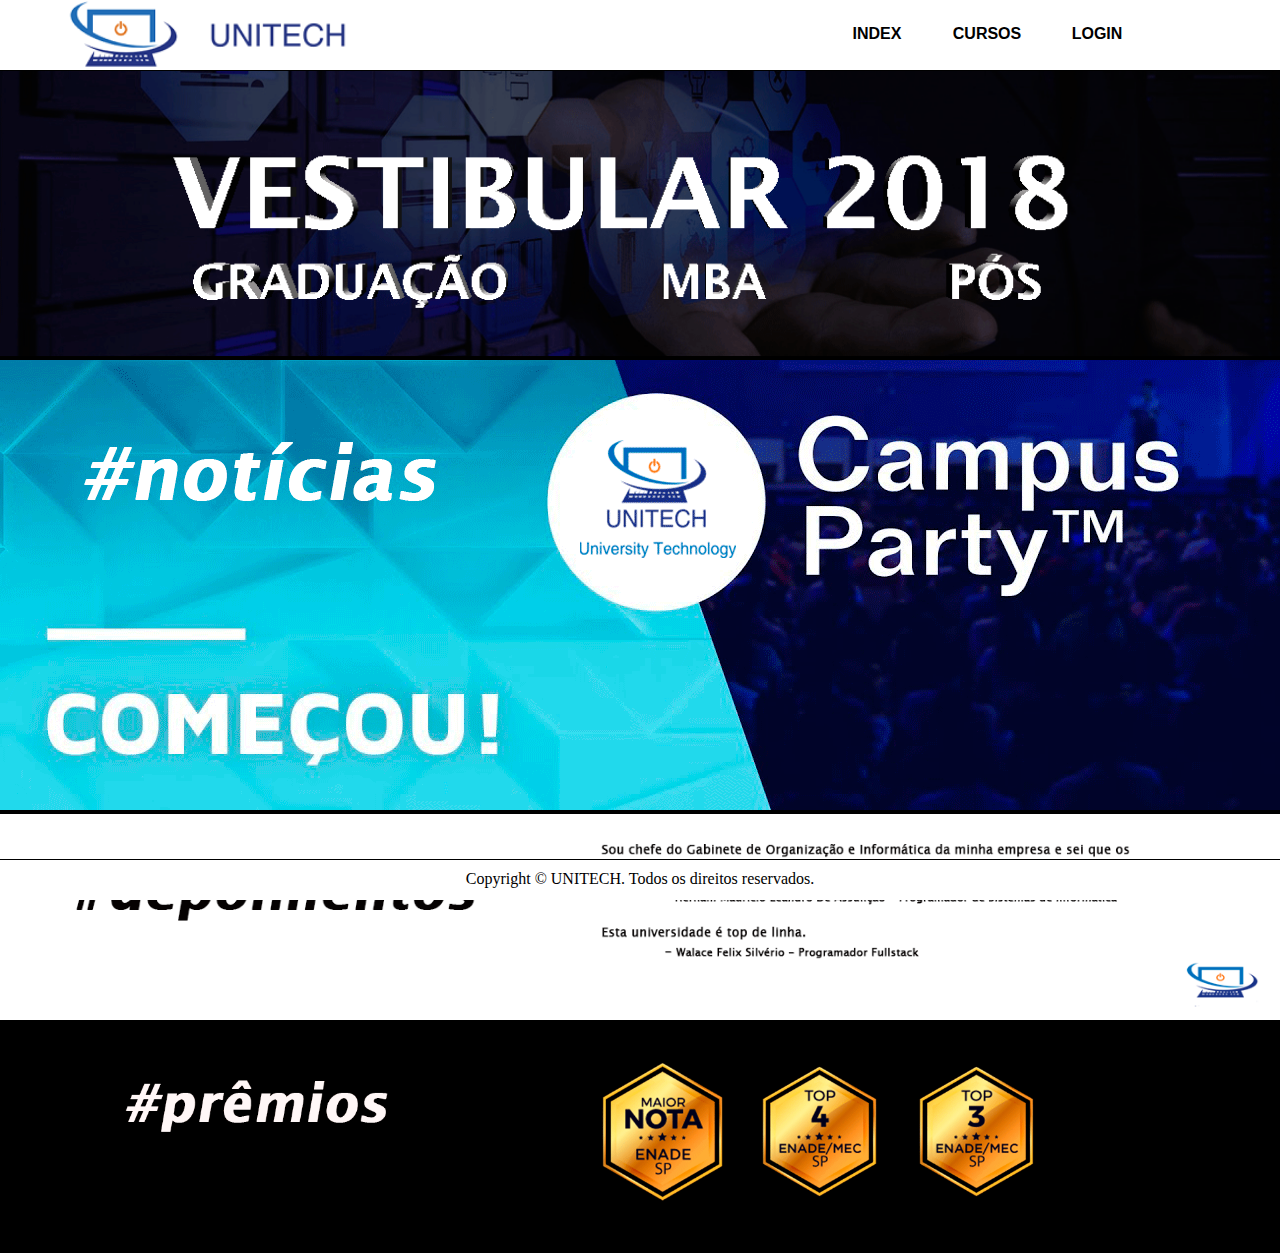
<file: Projeto/index.html>
<!DOCTYPE html>
<html>
<head>
    <meta charset="utf-8" />
    <title>Index</title>
    <meta name="viewport" content="width=device-width, initial-scale=1">
    <link rel="stylesheet" type="text/css" media="screen" href="estilo.css" />
	<link rel="apple-touch-icon" sizes="57x57" href="imgs/icone-url.png">
	<link rel="apple-touch-icon" sizes="60x60" href="imgs/icone-url.png">
	<link rel="apple-touch-icon" sizes="72x72" href="imgs/icone-url.png">
	<link rel="apple-touch-icon" sizes="76x76" href="imgs/icone-url.png">
	<link rel="apple-touch-icon" sizes="114x114" href="imgs/icone-url.png">
	<link rel="apple-touch-icon" sizes="120x120" href="imgs/icone-url.png">
	<link rel="apple-touch-icon" sizes="144x144" href="imgs/icone-url.png">
	<link rel="apple-touch-icon" sizes="152x152" href="imgs/icone-url.png">
	<link rel="apple-touch-icon" sizes="180x180" href="imgs/icone-url.png">
	<link rel="icon" type="image/png" sizes="192x192"  href="imgs/icone-url.png">
	<link rel="icon" type="image/png" sizes="32x32" href="imgs/icone-url.png">
	<link rel="icon" type="image/png" sizes="96x96" href="imgs/icone-url.png">
	<link rel="icon" type="image/png" sizes="16x16" href="imgs/icone-url.png">
	<link rel="manifest" href="/manifest.json">
	<meta name="msapplication-TileColor" content="#ffffff">
	<meta name="msapplication-TileImage" content="imgs/icone-url.png">
	<meta name="theme-color" content="#ffffff">
</head>
<body>
    <div class="cabecalho">
        <img src="imgs/logo-menu.png" height="70px" class="logo-menu">
        
        <ul>
            <li><a href="index.html">INDEX</a></li>
            <li><a href="cursos.html">CURSOS</a></li>
            <li class="menu-login"><a href="page_index.html">LOGIN</a></li>
            
        </ul>
    </div>
	
	<!--------------------------- ESTE É O CONTEUDO DO SITE---------------------------------->
    <main class="conteudo">
        <img src="imgs/banner.gif" width="100%">
        <img src="imgs/noticia.gif" width="100%">
        <img src="imgs/depoimentos.gif" width="100%">
        <img src="imgs/premios.gif" width="100%">
        
        <br>
        <br>
    </main>
	
    <footer class="rodape">
            Copyright © UNITECH. Todos os direitos reservados.
    </footer>
</body>
</html>
</file>
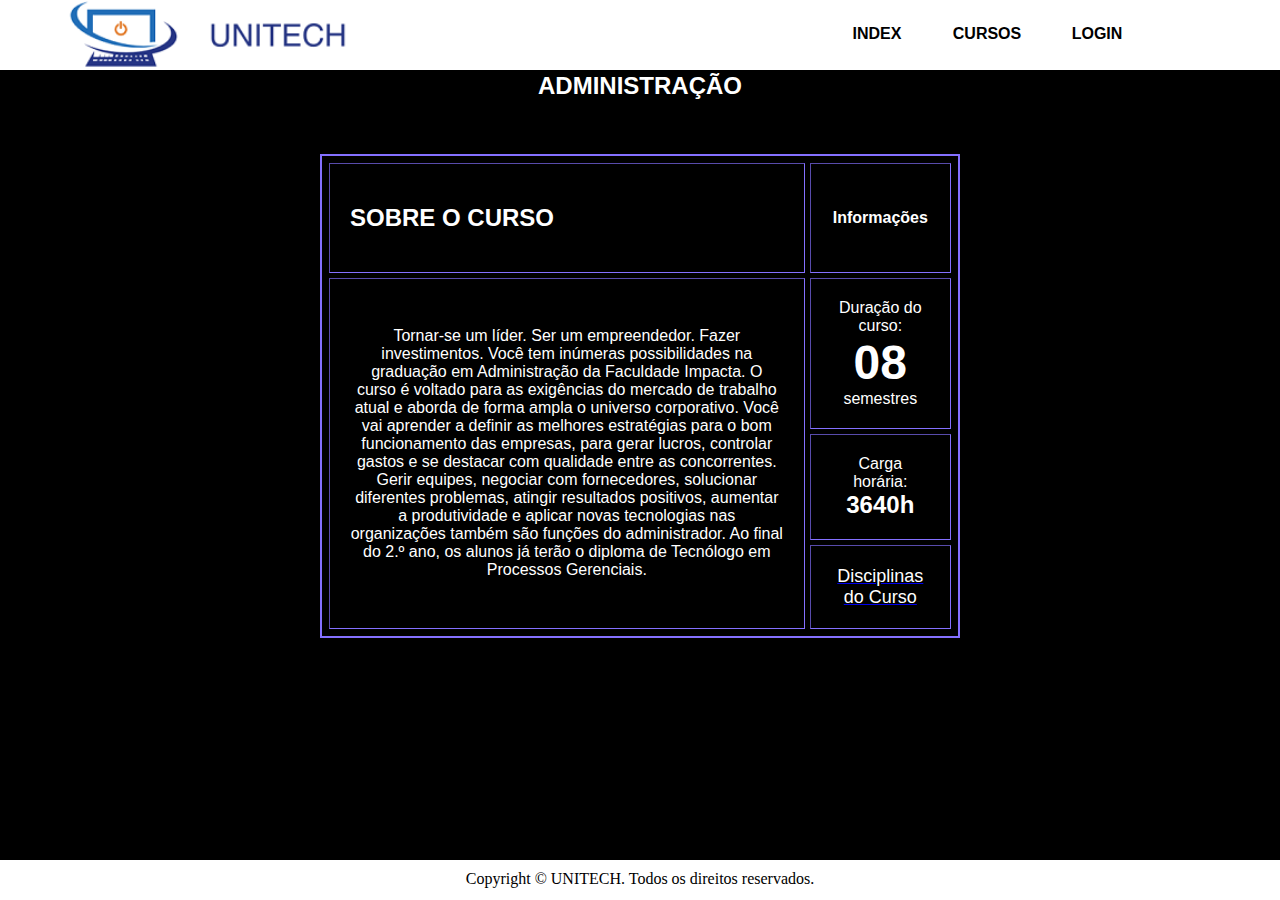
<file: Projeto/adm.html>
<!DOCTYPE html>
<html>
<head>
    <meta charset="utf-8" />
    <title>ADM</title>
    <meta name="viewport" content="width=device-width, initial-scale=1">
    <link rel="stylesheet" type="text/css" media="screen" href="estilo.css" />
	<link rel="apple-touch-icon" sizes="57x57" href="imgs/icone-url.png">
	<link rel="apple-touch-icon" sizes="60x60" href="imgs/icone-url.png">
	<link rel="apple-touch-icon" sizes="72x72" href="imgs/icone-url.png">
	<link rel="apple-touch-icon" sizes="76x76" href="imgs/icone-url.png">
	<link rel="apple-touch-icon" sizes="114x114" href="imgs/icone-url.png">
	<link rel="apple-touch-icon" sizes="120x120" href="imgs/icone-url.png">
	<link rel="apple-touch-icon" sizes="144x144" href="imgs/icone-url.png">
	<link rel="apple-touch-icon" sizes="152x152" href="imgs/icone-url.png">
	<link rel="apple-touch-icon" sizes="180x180" href="imgs/icone-url.png">
	<link rel="icon" type="image/png" sizes="192x192"  href="imgs/icone-url.png">
	<link rel="icon" type="image/png" sizes="32x32" href="imgs/icone-url.png">
	<link rel="icon" type="image/png" sizes="96x96" href="imgs/icone-url.png">
	<link rel="icon" type="image/png" sizes="16x16" href="imgs/icone-url.png">
	<link rel="manifest" href="/manifest.json">
	<meta name="msapplication-TileColor" content="#ffffff">
	<meta name="msapplication-TileImage" content="imgs/icone-url.png">
	<meta name="theme-color" content="#ffffff">
</head>
<body>
    <div class="cabecalho">
        <img src="imgs/logo-menu.png" height="70px" class="logo-menu">
        
        <ul>
            <li><a href="index.html">INDEX</a></li>
            <li><a href="cursos.html">CURSOS</a></li>
            <li class="menu-login"><a href="page_index.html">LOGIN</a></li>
        </ul>
    </div>
	
    <!--------------------------- ESTE É O CONTEUDO DO SITE-------------------------------->
    
    <main class="conteudo">
        <br>
        <br>
        <br>
        <br>
        <center><strong><font size="5">ADMINISTRAÇÃO</font></strong></center>
		<br/>
		<br/>
		<br/>
		
		<CENTER>
		<table border = '1' CELLSPACING=5 CELLPADDING=20 width=50% height=60% class="adm"> 
			<tr>
				<td><h2>SOBRE O CURSO</h2></td>
				<td><center><strong>Informações</strong></center></td>
			</tr>
			<tr>
				<td rowspan = '3' ><center>Tornar-se um líder. Ser um empreendedor. Fazer investimentos. Você tem inúmeras possibilidades na graduação em Administração da Faculdade Impacta.

O curso é voltado para as exigências do mercado de trabalho atual e aborda de forma ampla o universo corporativo. Você vai aprender a definir as melhores estratégias para o bom funcionamento das empresas, para gerar lucros, controlar gastos e se destacar com qualidade entre as concorrentes.

Gerir equipes, negociar com fornecedores, solucionar diferentes problemas, atingir resultados positivos, aumentar a produtividade e aplicar novas tecnologias nas organizações também são funções do administrador.

Ao final do 2.º ano, os alunos já terão o diploma de Tecnólogo em Processos Gerenciais.</center></td>
				<td> <center>Duração do curso:<br/><strong><font size="30">08</font></strong><br/>semestres</center></td>
			</tr>
			<tr>
				<td> <center>Carga horária:<br/><strong><font size="5">3640h</font></strong></center></td>
			</tr>
			<tr>
				<td><center><a href='disc_adm.html'><font size = '4' style="color:white">Disciplinas do Curso</font></a></center></td>
			</tr>
		</table>
        </center>
                   
            <br>
        <br>
        <br>
        <br>
    </main>
	
    <footer class="rodape">
            Copyright © UNITECH. Todos os direitos reservados.
    </footer>
</body>
</html>
</file>
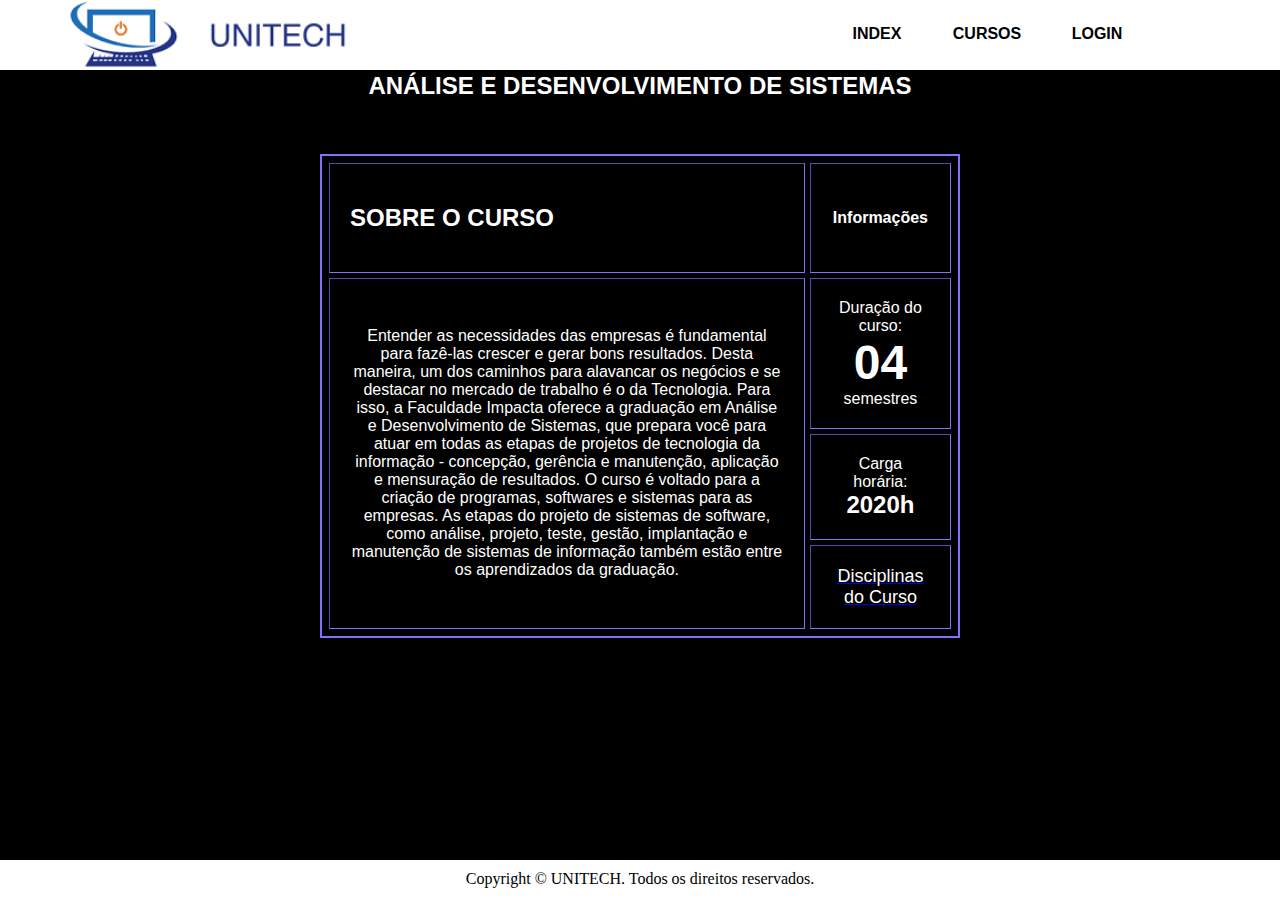
<file: Projeto/ads.html>
<!DOCTYPE html>
<html>
<head>
    <meta charset="utf-8" />
    <title>ADS</title>
    <meta name="viewport" content="width=device-width, initial-scale=1">
    <link rel="stylesheet" type="text/css" media="screen" href="estilo.css" />
	<link rel="apple-touch-icon" sizes="57x57" href="imgs/icone-url.png">
	<link rel="apple-touch-icon" sizes="60x60" href="imgs/icone-url.png">
	<link rel="apple-touch-icon" sizes="72x72" href="imgs/icone-url.png">
	<link rel="apple-touch-icon" sizes="76x76" href="imgs/icone-url.png">
	<link rel="apple-touch-icon" sizes="114x114" href="imgs/icone-url.png">
	<link rel="apple-touch-icon" sizes="120x120" href="imgs/icone-url.png">
	<link rel="apple-touch-icon" sizes="144x144" href="imgs/icone-url.png">
	<link rel="apple-touch-icon" sizes="152x152" href="imgs/icone-url.png">
	<link rel="apple-touch-icon" sizes="180x180" href="imgs/icone-url.png">
	<link rel="icon" type="image/png" sizes="192x192"  href="imgs/icone-url.png">
	<link rel="icon" type="image/png" sizes="32x32" href="imgs/icone-url.png">
	<link rel="icon" type="image/png" sizes="96x96" href="imgs/icone-url.png">
	<link rel="icon" type="image/png" sizes="16x16" href="imgs/icone-url.png">
	<link rel="manifest" href="/manifest.json">
	<meta name="msapplication-TileColor" content="#ffffff">
	<meta name="msapplication-TileImage" content="imgs/icone-url.png">
	<meta name="theme-color" content="#ffffff">
</head>
<body>
    <div class="cabecalho">
        <img src="imgs/logo-menu.png" height="70px" class="logo-menu">
        
        <ul>
            <li><a href="index.html">INDEX</a></li>
            <li><a href="cursos.html">CURSOS</a></li>
            <li class="menu-login"><a href="page_index.html">LOGIN</a></li>
        </ul>
    </div>
	
	<!--------------------------- ESTE É O CONTEUDO DO SITE-------------------------------->
    <main class="conteudo">
        <br>
        <br>
        <br>
        <br>
        <center><strong><font size="5">ANÁLISE E DESENVOLVIMENTO DE SISTEMAS</font></strong></center>
		<br/>
		<br/>
		<br/>
		
		<CENTER>
		<table border = '1' CELLSPACING=5 CELLPADDING=20 width=50% height=60% class="ads"> 
			<tr>
				<td><h2>SOBRE O CURSO</h2></td>
				<td><center><strong>Informações</strong></center></td>
			</tr>
			<tr>
				<td rowspan = '3' ><center>Entender as necessidades das empresas é fundamental para fazê-las crescer e gerar bons resultados. Desta maneira, um dos caminhos para alavancar os negócios e se destacar no mercado de trabalho é o da Tecnologia. Para isso, a Faculdade Impacta oferece a graduação em Análise e Desenvolvimento de Sistemas, que prepara você para atuar em todas as etapas de projetos de tecnologia da informação - concepção, gerência e manutenção, aplicação e mensuração de resultados.

O curso é voltado para a criação de programas, softwares e sistemas para as empresas. As etapas do projeto de sistemas de software, como análise, projeto, teste, gestão, implantação e manutenção de sistemas de informação também estão entre os aprendizados da graduação.</center></td>
				<td> <center>Duração do curso:<br/><strong><font size="30">04</font></strong><br/>semestres</center></td>
			</tr>
			<tr>
				<td> <center>Carga horária:<br/><strong><font size="5">2020h</font></strong></center></td>
			</tr>
			<tr>
				<td><center><a href='disc_ads.html'><font size = '4' style="color:white">Disciplinas do Curso</font></a></center></td>
			</tr>
		</table>
		</center>
            <br>
        <br>
        <br>
        <br>
    </main>
	
    <footer class="rodape">
            Copyright © UNITECH. Todos os direitos reservados.
    </footer>
</body>
</html>
</file>
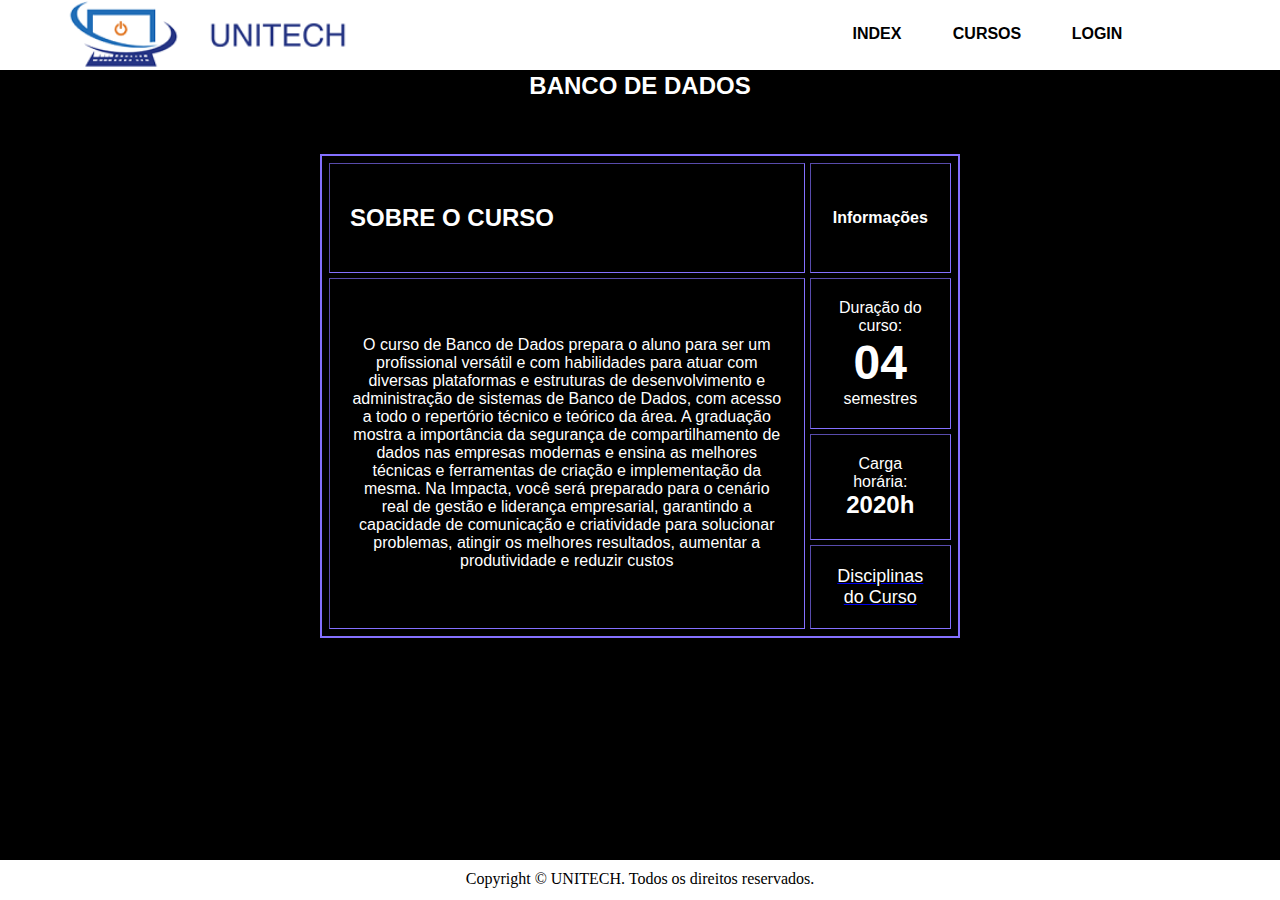
<file: Projeto/bd.html>
<!DOCTYPE html>
<html>
<head>
    <meta charset="utf-8" />
    <title>BD</title>
    <meta name="viewport" content="width=device-width, initial-scale=1">
    <link rel="stylesheet" type="text/css" media="screen" href="estilo.css" />
	<link rel="apple-touch-icon" sizes="57x57" href="imgs/icone-url.png">
	<link rel="apple-touch-icon" sizes="60x60" href="imgs/icone-url.png">
	<link rel="apple-touch-icon" sizes="72x72" href="imgs/icone-url.png">
	<link rel="apple-touch-icon" sizes="76x76" href="imgs/icone-url.png">
	<link rel="apple-touch-icon" sizes="114x114" href="imgs/icone-url.png">
	<link rel="apple-touch-icon" sizes="120x120" href="imgs/icone-url.png">
	<link rel="apple-touch-icon" sizes="144x144" href="imgs/icone-url.png">
	<link rel="apple-touch-icon" sizes="152x152" href="imgs/icone-url.png">
	<link rel="apple-touch-icon" sizes="180x180" href="imgs/icone-url.png">
	<link rel="icon" type="image/png" sizes="192x192"  href="imgs/icone-url.png">
	<link rel="icon" type="image/png" sizes="32x32" href="imgs/icone-url.png">
	<link rel="icon" type="image/png" sizes="96x96" href="imgs/icone-url.png">
	<link rel="icon" type="image/png" sizes="16x16" href="imgs/icone-url.png">
	<link rel="manifest" href="/manifest.json">
	<meta name="msapplication-TileColor" content="#ffffff">
	<meta name="msapplication-TileImage" content="imgs/icone-url.png">
	<meta name="theme-color" content="#ffffff">
</head>
<body>
    <div class="cabecalho">
        <img src="imgs/logo-menu.png" height="70px" class="logo-menu">
        
        <ul>
            <li><a href="index.html">INDEX</a></li>
            <li><a href="cursos.html">CURSOS</a></li>
            <li class="menu-login"><a href="page_index.html">LOGIN</a></li>
        </ul>
    </div>
	
	<!--------------------------- ESTE É O CONTEUDO DO SITE---------------------------------->
    <main class="conteudo">
        <br>
        <br>
        <br>
        <br>
        <center><strong><font size="5">BANCO DE DADOS</font></strong></center>
		<br/>
		<br/>
		<br/>
		
		<CENTER>
		<table border = '1' CELLSPACING=5 CELLPADDING=20 width=50% height=60% class="bd"> 
			<tr>
				<td><h2>SOBRE O CURSO</h2></td>
				<td><center><strong>Informações</strong></center></td>
			</tr>
			<tr>
				<td rowspan = '3' ><center>O curso de Banco de Dados prepara o aluno para ser um profissional versátil e com habilidades para atuar com diversas plataformas e estruturas de desenvolvimento e administração de sistemas de Banco de Dados, com acesso a todo o repertório técnico e teórico da área.

A graduação mostra a importância da segurança de compartilhamento de dados nas empresas modernas e ensina as melhores técnicas e ferramentas de criação e implementação da mesma.

Na Impacta, você será preparado para o cenário real de gestão e liderança empresarial, garantindo a capacidade de comunicação e criatividade para solucionar problemas, atingir os melhores resultados, aumentar a produtividade e reduzir custos</center></td>
				<td> <center>Duração do curso:<br/><strong><font size="30">04</font></strong><br/>semestres</center></td>
			</tr>
			<tr>
				<td> <center>Carga horária:<br/><strong><font size="5">2020h</font></strong></center></td>
			</tr>
			<tr>
				<td><center><a href='disc_bd.html'><font size = '4' style="color:white">Disciplinas do Curso</font></a></center></td>
			</tr>
		</table>
		</center>
            <br>
        <br>
        <br>
        <br>
    </main>
	
    <footer class="rodape">
            Copyright © UNITECH. Todos os direitos reservados.
    </footer>
</body>
</html>
</file>
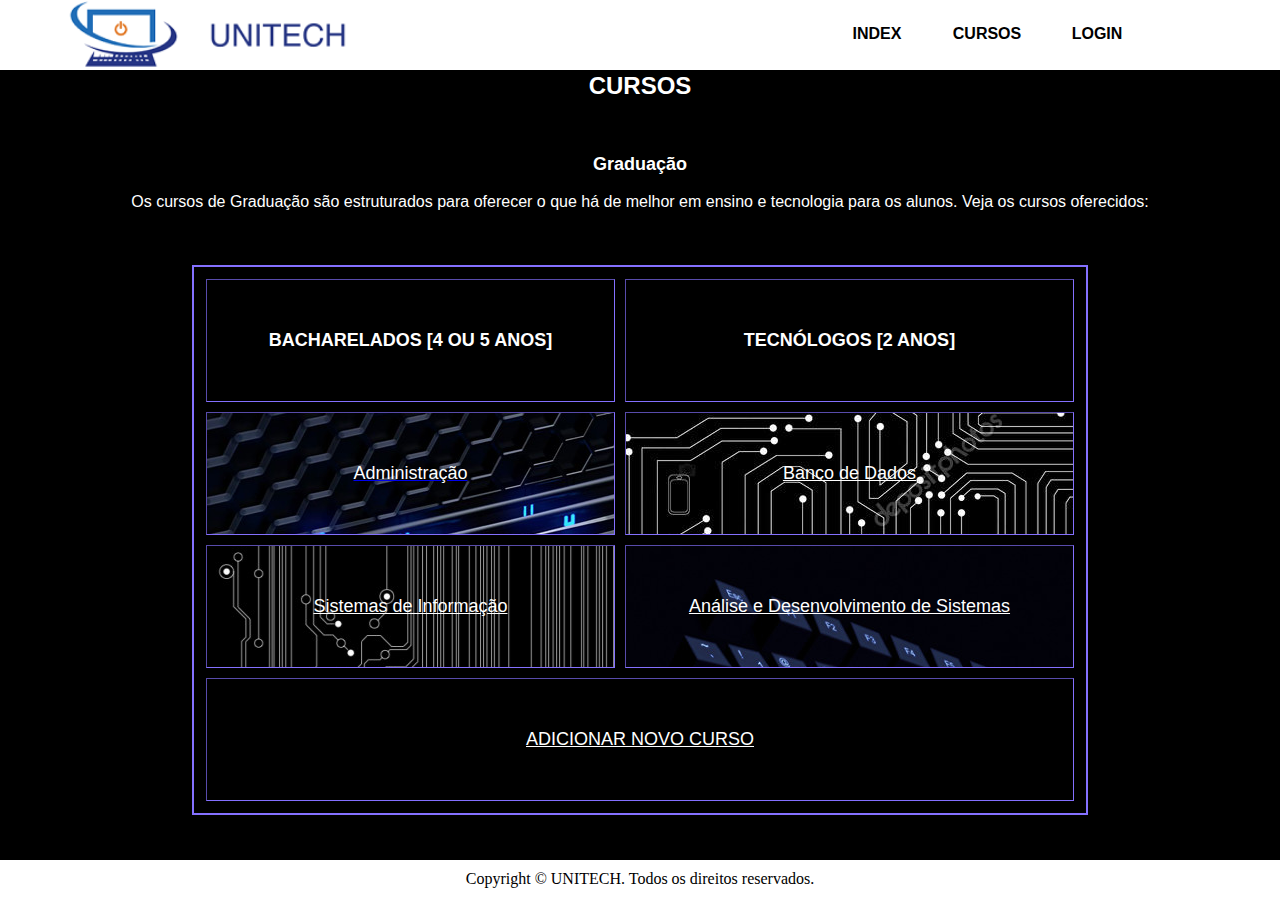
<file: Projeto/cursos.html>
<!DOCTYPE html>
<html>
<head>
    <meta charset="utf-8" />
    <title>Index</title>
    <meta name="viewport" content="width=device-width, initial-scale=1">
    <link rel="stylesheet" type="text/css" media="screen" href="estilo.css" />
	<link rel="apple-touch-icon" sizes="57x57" href="imgs/icone-url.png">
	<link rel="apple-touch-icon" sizes="60x60" href="imgs/icone-url.png">
	<link rel="apple-touch-icon" sizes="72x72" href="imgs/icone-url.png">
	<link rel="apple-touch-icon" sizes="76x76" href="imgs/icone-url.png">
	<link rel="apple-touch-icon" sizes="114x114" href="imgs/icone-url.png">
	<link rel="apple-touch-icon" sizes="120x120" href="imgs/icone-url.png">
	<link rel="apple-touch-icon" sizes="144x144" href="imgs/icone-url.png">
	<link rel="apple-touch-icon" sizes="152x152" href="imgs/icone-url.png">
	<link rel="apple-touch-icon" sizes="180x180" href="imgs/icone-url.png">
	<link rel="icon" type="image/png" sizes="192x192"  href="imgs/icone-url.png">
	<link rel="icon" type="image/png" sizes="32x32" href="imgs/icone-url.png">
	<link rel="icon" type="image/png" sizes="96x96" href="imgs/icone-url.png">
	<link rel="icon" type="image/png" sizes="16x16" href="imgs/icone-url.png">
	<link rel="manifest" href="/manifest.json">
	<meta name="msapplication-TileColor" content="#ffffff">
	<meta name="msapplication-TileImage" content="imgs/icone-url.png">
	<meta name="theme-color" content="#ffffff">
</head>
<body>
    <div class="cabecalho">
        <img src="imgs/logo-menu.png" height="70px" class="logo-menu">
        
        <ul>
            <li><a href="index.html">INDEX</a></li>
            <li><a href="cursos.html">CURSOS</a></li>
            <li class="menu-login"><a href="page_index.html">LOGIN</a></li>
        </ul>
    </div>
	
	<!--------------------------- ESTE É O CONTEUDO DO SITE---------------------------------->
    <main class="conteudo">
        <br>
        <br>
        <br>
        <br>
        <center><strong><font size="5">CURSOS</font></strong></center>
		<br/>
		<br/>
		<br/>
		
		<center><strong><font size="4">Graduação</font></strong></center>
		<br/>

	<center>Os cursos de Graduação são estruturados para oferecer o que há de melhor em ensino e tecnologia para os alunos. Veja os cursos oferecidos:</center>
		<br/>
		<br/>
		<br/>
		
		<center>
		<table border = '2' CELLSPACING=10 CELLPADDING=50 width=70% height=20% class="curso"> 
			<tr>
				<td><center><strong><font size="4">BACHARELADOS [4 OU 5 ANOS]</size></strong></center></td>
				<td><center><strong><font size="4">TECNÓLOGOS [2 ANOS]</size><strong></center></td>
			</tr>
			<tr>
				<td background='10.jpg'><center><a href='adm.html'><font size = '4' style="color:white" >Administração</font></a></center></td>
				<td background='20.jpg'> <center><a href='bd.html' style="color:white"><font size = '4'>Banco de Dados</font></a></center></td>
			</tr>
			<tr>
				<td background='12.jpg'> <center><a href='si.html' style="color:white"><font size = '4'>Sistemas de Informação</font></a></center></td>
				<td background='13.jpg'> <center><a href='ads.html' style="color:white"><font size = '4'>Análise e Desenvolvimento de Sistemas</font></a></center></td>
			</tr>
			<tr>
				<td colspan="2"> <center><a href='novocurso_form.html' style="color:white"><font size = '4'>ADICIONAR NOVO CURSO</font></a></center></td>
			</tr>
		</table>
		</center>
            <br>
        <br>
        <br>
        <br>
    </main>
	
    <footer class="rodape">
            Copyright © UNITECH. Todos os direitos reservados.
    </footer>
</body>
</html>
</file>
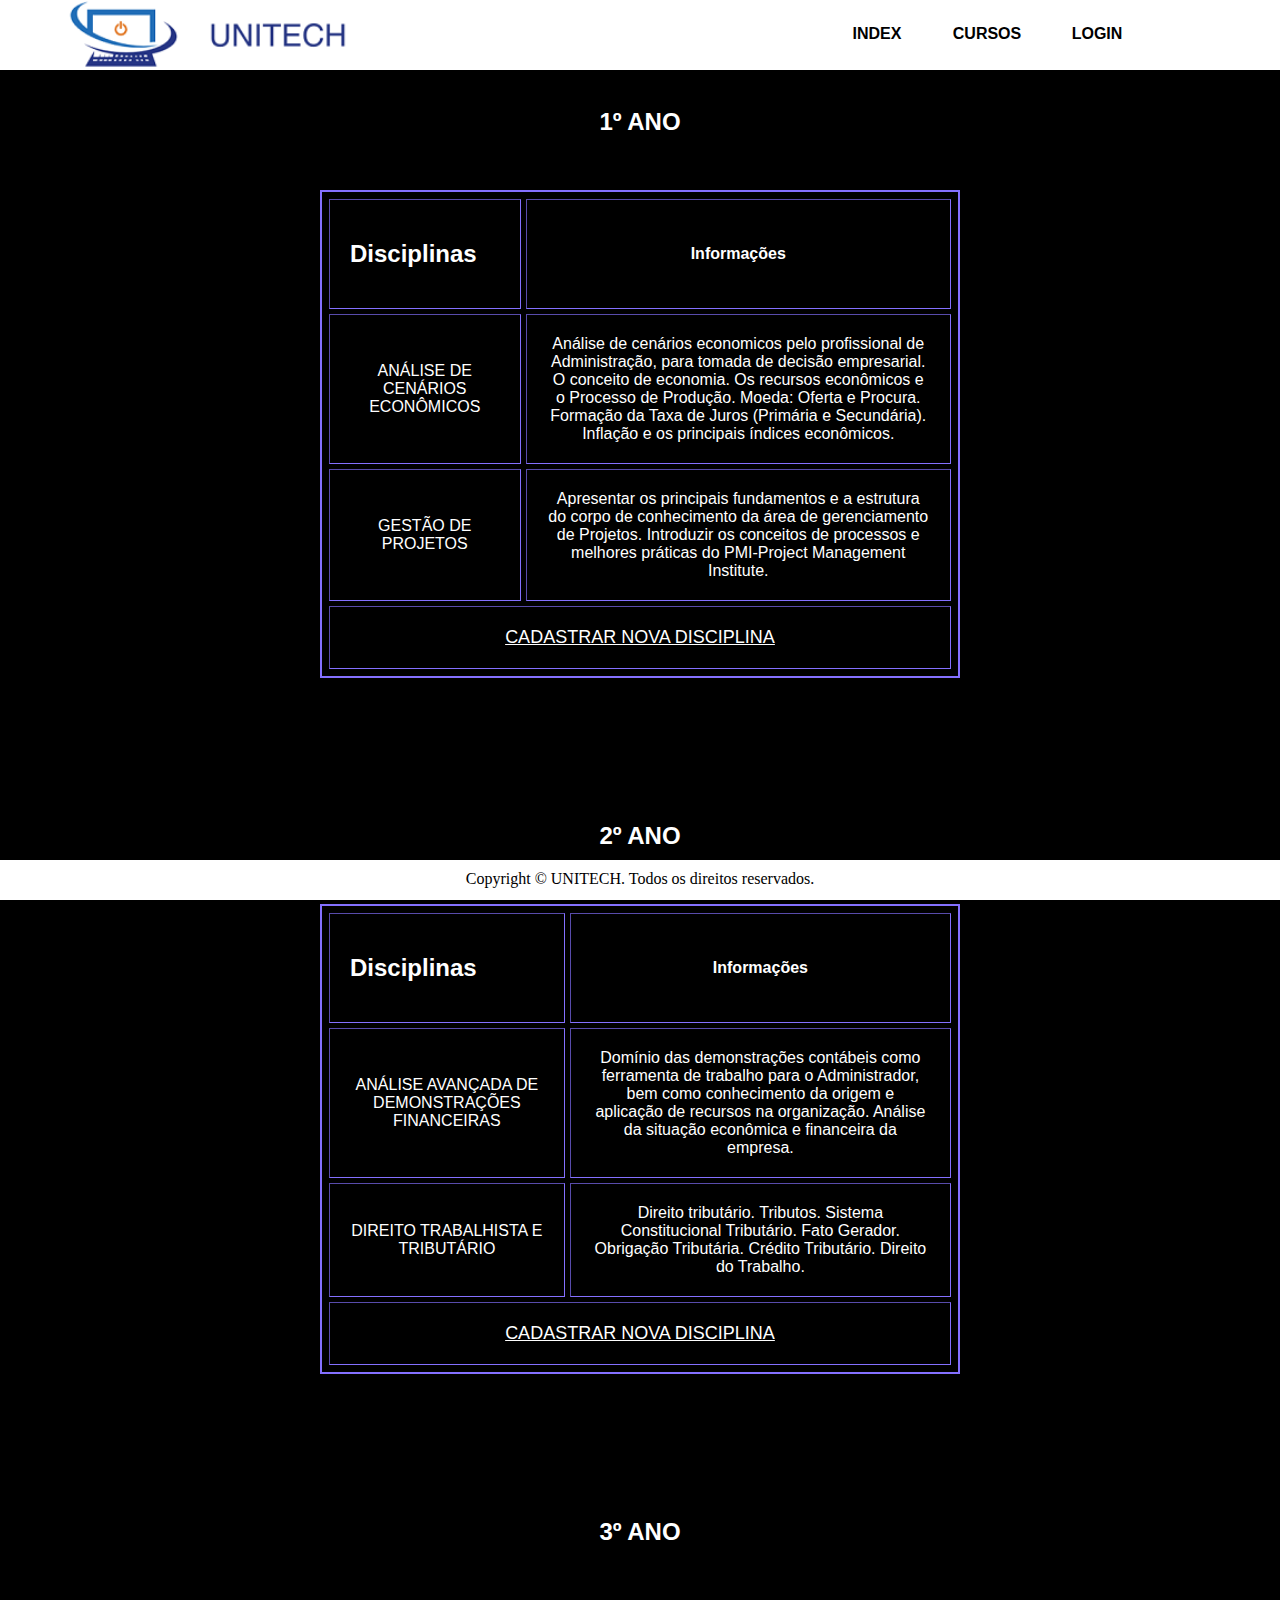
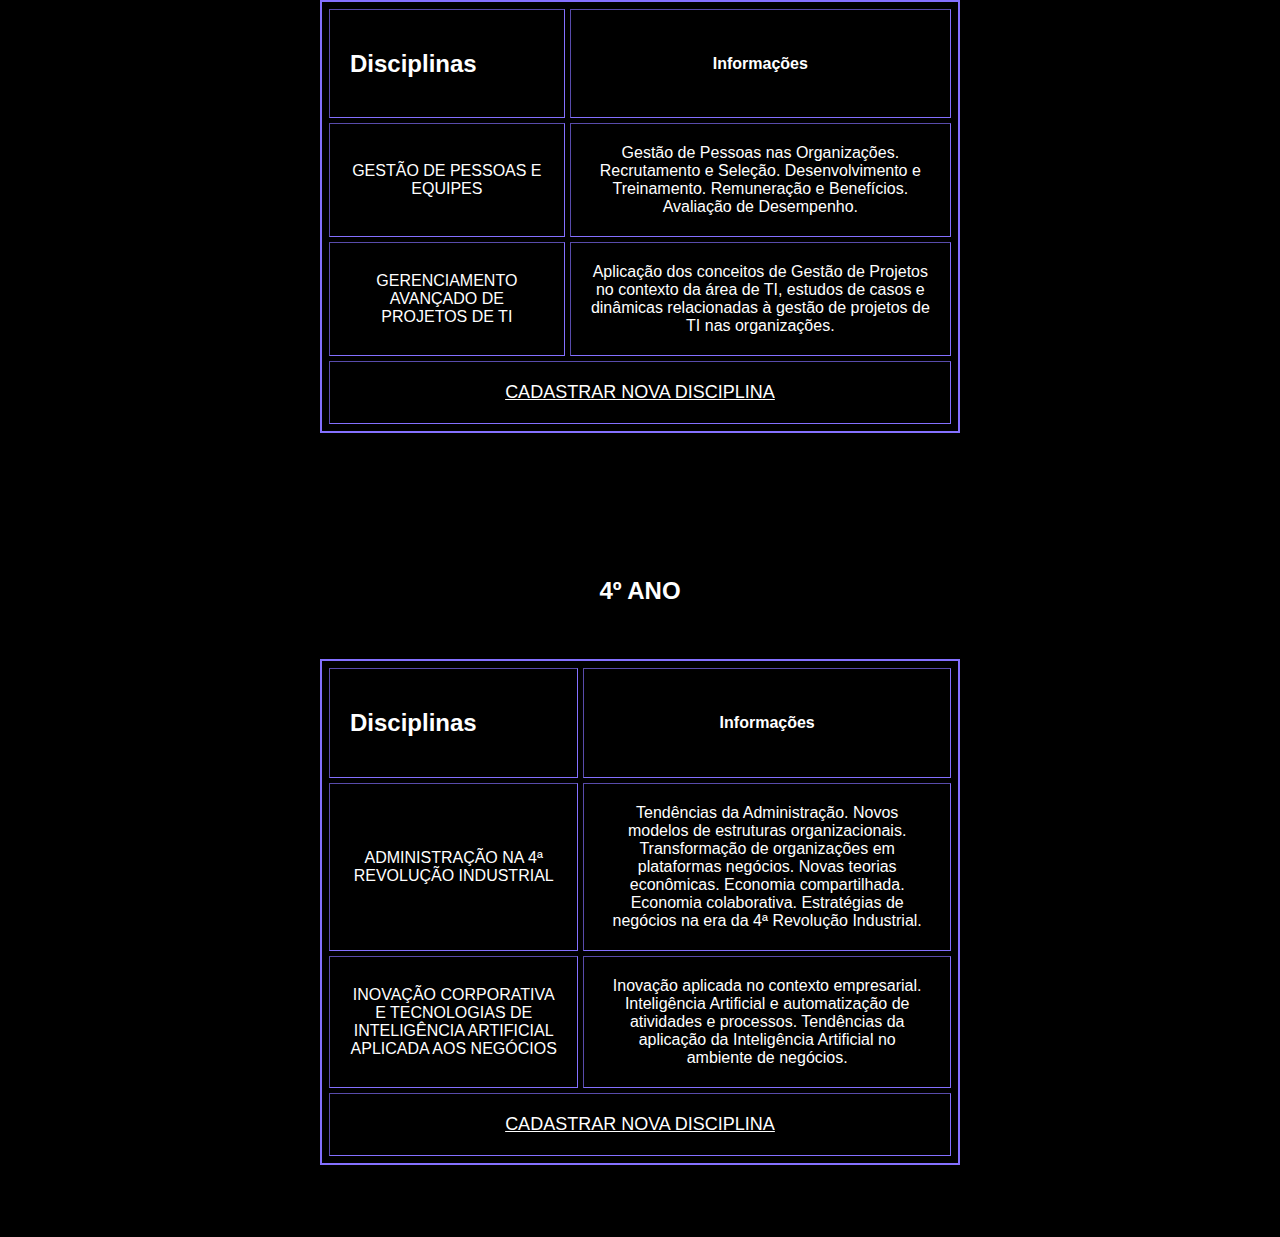
<file: Projeto/disc_adm.html>
<!DOCTYPE html>
<html>
<head>
    <meta charset="utf-8" />
    <title>ADS</title>
    <meta name="viewport" content="width=device-width, initial-scale=1">
    <link rel="stylesheet" type="text/css" media="screen" href="estilo.css" />
	<link rel="apple-touch-icon" sizes="57x57" href="imgs/icone-url.png">
	<link rel="apple-touch-icon" sizes="60x60" href="imgs/icone-url.png">
	<link rel="apple-touch-icon" sizes="72x72" href="imgs/icone-url.png">
	<link rel="apple-touch-icon" sizes="76x76" href="imgs/icone-url.png">
	<link rel="apple-touch-icon" sizes="114x114" href="imgs/icone-url.png">
	<link rel="apple-touch-icon" sizes="120x120" href="imgs/icone-url.png">
	<link rel="apple-touch-icon" sizes="144x144" href="imgs/icone-url.png">
	<link rel="apple-touch-icon" sizes="152x152" href="imgs/icone-url.png">
	<link rel="apple-touch-icon" sizes="180x180" href="imgs/icone-url.png">
	<link rel="icon" type="image/png" sizes="192x192"  href="imgs/icone-url.png">
	<link rel="icon" type="image/png" sizes="32x32" href="imgs/icone-url.png">
	<link rel="icon" type="image/png" sizes="96x96" href="imgs/icone-url.png">
	<link rel="icon" type="image/png" sizes="16x16" href="imgs/icone-url.png">
	<link rel="manifest" href="/manifest.json">
	<meta name="msapplication-TileColor" content="#ffffff">
	<meta name="msapplication-TileImage" content="imgs/icone-url.png">
	<meta name="theme-color" content="#ffffff">
</head>
<body>
    <div class="cabecalho">
        <img src="imgs/logo-menu.png" height="70px" class="logo-menu">
        
        <ul>
            <li><a href="index.html">INDEX</a></li>
            <li><a href="cursos.html">CURSOS</a></li>
            <li class="menu-login"><a href="page_index.html">LOGIN</a></li>
        </ul>
    </div>
	
	<!--------------------------- ESTE É O CONTEUDO DO SITE-------------------------------->
    <main class="conteudo">
        <br>
        <br>
        <br>
        <br>
		<br>
		<br>
        <center><strong><font size="5">1º ANO</font></strong></center>
        <br/>
        <br/>
        <br/>
        
        <CENTER>
        <table border = '1' CELLSPACING=5 CELLPADDING=20 width=50% height=60% class="ads"> 
            <tr>
                <td><h2>Disciplinas</h2></td>
                <td><center><strong>Informações</strong></center></td>
            </tr>
            <tr>
                <td><center>ANÁLISE DE CENÁRIOS ECONÔMICOS</center></td>
                <td><center>Análise de cenários economicos pelo profissional de Administração, para tomada de decisão empresarial.
                        O conceito de economia.
                        Os recursos econômicos e o Processo de Produção.
                        Moeda: Oferta e Procura.
                        Formação da Taxa de Juros (Primária e Secundária).
                        Inflação e os principais índices econômicos.<br/></center></td>
            </tr>
            <tr>
                <td><center>GESTÃO DE PROJETOS<br/></center></td>
                <td><center>Apresentar os principais fundamentos e a estrutura do corpo de conhecimento da área de gerenciamento de Projetos.
                        Introduzir os conceitos de processos e melhores práticas do PMI-Project Management Institute.<br/></center></td>                
            </tr>
			<tr>
				<td colspan="2"><center><a href="disciplina-form.html" style="color:white"><font size = '4'>CADASTRAR NOVA DISCIPLINA</a></td>
			</tr>
        </table>
        </center>
            <br>
        <br>
        <br>
        <br>
    </main>
    
    <main class="conteudo">
        <br>
        <br>
        <br>
        <br>
        <center><strong><font size="5">2º ANO</font></strong></center>
        <br/>
        <br/>
        <br/>
        <CENTER>
            <table border = '1' CELLSPACING=5 CELLPADDING=20 width=50% height=60% class="ads"> 
                <tr>
                    <td><h2>Disciplinas</h2></td>
                    <td><center><strong>Informações</strong></center></td>
                </tr>
                <tr>
                    <td><center>ANÁLISE AVANÇADA DE DEMONSTRAÇÕES FINANCEIRAS<br/></center></td>
                    <td><center>Domínio das demonstrações contábeis como ferramenta de trabalho para o Administrador, bem como conhecimento da origem e aplicação de recursos na organização.
                        Análise da situação econômica e financeira da empresa.<br/></center></td>                
                </tr>
                <tr>
                    <td><center>DIREITO TRABALHISTA E TRIBUTÁRIO<br/></center></td>
                    <td><center>Direito tributário.
                        Tributos.
                        Sistema Constitucional Tributário.
                        Fato Gerador.
                        Obrigação Tributária.
                        Crédito Tributário.
                        Direito do Trabalho.<br/></center></td>                
                </tr>
				<tr>
					<td colspan="2"><center><a href="disciplina-form.html" style="color:white"><font size = '4'>CADASTRAR NOVA DISCIPLINA</a></td>
				</tr>
            </table>
        </center>
            <br>
        <br>
        <br>
        <br>
    </main>        

    <main class="conteudo">
        <br>
        <br>
        <br>
        <br>
        <center><strong><font size="5">3º ANO</font></strong></center>
        <br/>
        <br/>
        <br/>
        
        <CENTER>
        <table border = '1' CELLSPACING=5 CELLPADDING=20 width=50% height=60% class="ads"> 
            <tr>
                <td><h2>Disciplinas</h2></td>
                <td><center><strong>Informações</strong></center></td>
            </tr>
            <tr>
                <td><center>GESTÃO DE PESSOAS E EQUIPES</center></td>
                <td><center>Gestão de Pessoas nas Organizações.
                        Recrutamento e Seleção.
                        Desenvolvimento e Treinamento.
                        Remuneração e Benefícios.
                        Avaliação de Desempenho.<br/></center></td>
            </tr>
            <tr>
                <td><center>GERENCIAMENTO AVANÇADO DE PROJETOS DE TI<br/></center></td>
                <td><center>Aplicação dos conceitos de Gestão de Projetos no contexto da área de TI, estudos de casos e dinâmicas relacionadas à gestão de projetos de TI nas organizações.<br/></center></td>                
            </tr>
			<tr>
				<td colspan="2"><center><a href="disciplina-form.html" style="color:white"><font size = '4'>CADASTRAR NOVA DISCIPLINA</a></td>
			</tr>
        </table>
        </center>
            <br>
        <br>
        <br>
        <br>
    </main>
    
    <main class="conteudo">
        <br>
        <br>
        <br>
        <br>
        <center><strong><font size="5">4º ANO</font></strong></center>
        <br/>
        <br/>
        <br/>
        <CENTER>
            <table border = '1' CELLSPACING=5 CELLPADDING=20 width=50% height=60% class="ads"> 
                <tr>
                    <td><h2>Disciplinas</h2></td>
                    <td><center><strong>Informações</strong></center></td>
                </tr>
                <tr>
                    <td><center>ADMINISTRAÇÃO NA 4ª REVOLUÇÃO INDUSTRIAL<br/></center></td>
                    <td><center>Tendências da Administração. Novos modelos de estruturas organizacionais. Transformação de organizações em plataformas negócios. Novas teorias econômicas. Economia compartilhada. Economia colaborativa. Estratégias de negócios na era da 4ª Revolução Industrial.<br/></center></td>                
                </tr>
                <tr>
                    <td><center>INOVAÇÃO CORPORATIVA E TECNOLOGIAS DE INTELIGÊNCIA ARTIFICIAL APLICADA AOS NEGÓCIOS<br/></center></td>
                    <td><center>Inovação aplicada no contexto empresarial. Inteligência Artificial e automatização de atividades e processos. Tendências da aplicação da Inteligência Artificial no ambiente de negócios.<br/></center></td>                
                </tr>
				<tr>
					<td colspan="2"><center><a href="disciplina-form.html" style="color:white"><font size = '4'>CADASTRAR NOVA DISCIPLINA</a></td>
				</tr>
            </table>
			
        </center>
            <br>
        <br>
        <br>
        <br>
    </main>        
    
    <footer class="rodape">
            Copyright © UNITECH. Todos os direitos reservados.
    </footer>
</body>
</html>
</file>
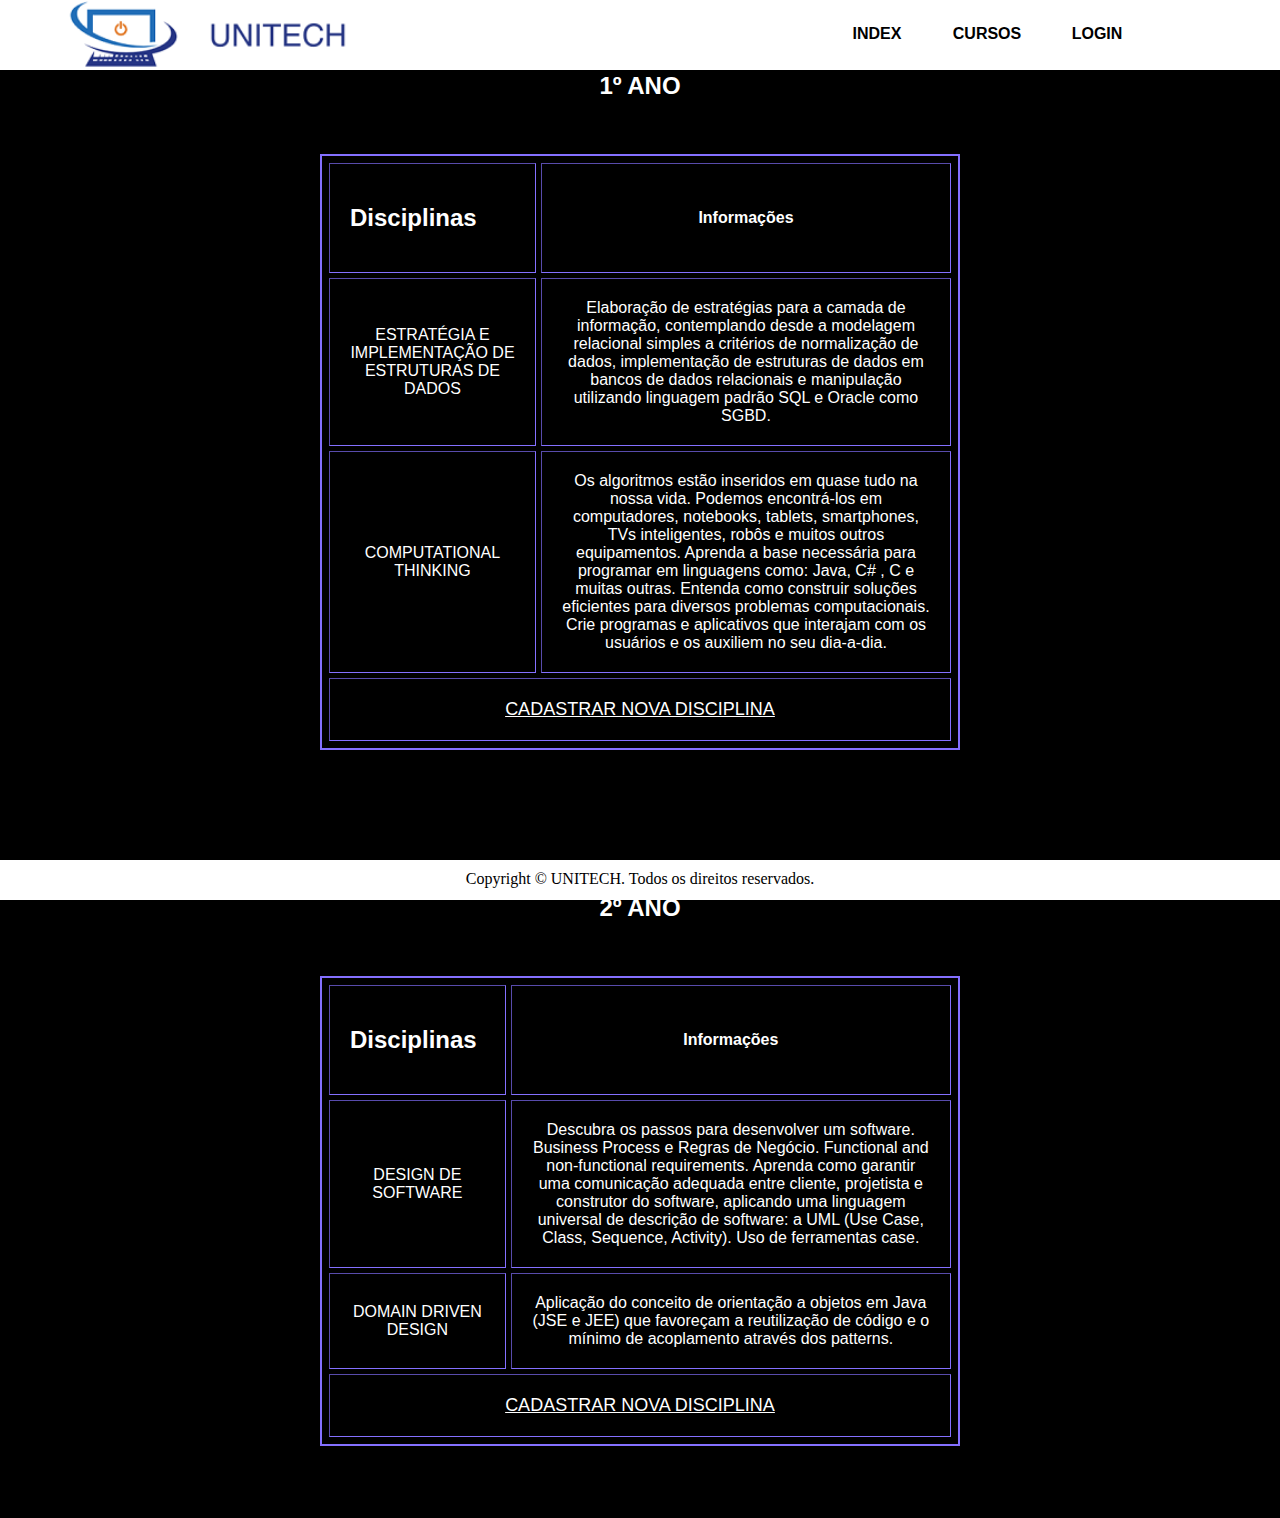
<file: Projeto/disc_ads.html>
<!DOCTYPE html>
<html>
<head>
    <meta charset="utf-8" />
    <title>ADS</title>
    <meta name="viewport" content="width=device-width, initial-scale=1">
    <link rel="stylesheet" type="text/css" media="screen" href="estilo.css" />
	<link rel="apple-touch-icon" sizes="57x57" href="imgs/icone-url.png">
	<link rel="apple-touch-icon" sizes="60x60" href="imgs/icone-url.png">
	<link rel="apple-touch-icon" sizes="72x72" href="imgs/icone-url.png">
	<link rel="apple-touch-icon" sizes="76x76" href="imgs/icone-url.png">
	<link rel="apple-touch-icon" sizes="114x114" href="imgs/icone-url.png">
	<link rel="apple-touch-icon" sizes="120x120" href="imgs/icone-url.png">
	<link rel="apple-touch-icon" sizes="144x144" href="imgs/icone-url.png">
	<link rel="apple-touch-icon" sizes="152x152" href="imgs/icone-url.png">
	<link rel="apple-touch-icon" sizes="180x180" href="imgs/icone-url.png">
	<link rel="icon" type="image/png" sizes="192x192"  href="imgs/icone-url.png">
	<link rel="icon" type="image/png" sizes="32x32" href="imgs/icone-url.png">
	<link rel="icon" type="image/png" sizes="96x96" href="imgs/icone-url.png">
	<link rel="icon" type="image/png" sizes="16x16" href="imgs/icone-url.png">
	<link rel="manifest" href="/manifest.json">
	<meta name="msapplication-TileColor" content="#ffffff">
	<meta name="msapplication-TileImage" content="imgs/icone-url.png">
	<meta name="theme-color" content="#ffffff">
</head>
<body>
    <div class="cabecalho">
        <img src="imgs/logo-menu.png" height="70px" class="logo-menu">
        
        <ul>
            <li><a href="index.html">INDEX</a></li>
            <li><a href="cursos.html">CURSOS</a></li>
            <li class="menu-login"><a href="page_index.html">LOGIN</a></li>
        </ul>
    </div>
	
	<!--------------------------- ESTE É O CONTEUDO DO SITE-------------------------------->
    <main class="conteudo">
        <br>
        <br>
        <br>
        <br>
        <center><strong><font size="5">1º ANO</font></strong></center>
		<br/>
		<br/>
		<br/>
		
		<CENTER>
		<table border = '1' CELLSPACING=5 CELLPADDING=20 width=50% height=60% class="ads"> 
			<tr>
				<td><h2>Disciplinas</h2></td>
				<td><center><strong>Informações</strong></center></td>
			</tr>
			<tr>
				<td><center>ESTRATÉGIA E IMPLEMENTAÇÃO DE ESTRUTURAS DE DADOS</center></td>
				<td><center>Elaboração de estratégias para a camada de informação, contemplando desde a modelagem relacional simples a critérios de normalização de dados, implementação de estruturas de dados em bancos de dados relacionais e manipulação utilizando linguagem padrão SQL e Oracle como SGBD.<br/></center></td>
			</tr>
			<tr>
                <td><center>COMPUTATIONAL THINKING<br/></center></td>
				<td><center>Os algoritmos estão inseridos em quase tudo na nossa vida. Podemos encontrá-los em computadores, notebooks, tablets, smartphones, TVs inteligentes, robôs e muitos outros equipamentos. Aprenda a base necessária para programar em linguagens como: Java, C# , C e muitas outras. Entenda como construir soluções eficientes para diversos problemas computacionais. Crie programas e aplicativos que interajam com os usuários e os auxiliem no seu dia-a-dia.<br/></center></td>                
            </tr>
			<tr>
				<td colspan="2"><center><a href="disciplina-form.html" style="color:white"><font size = '4'>CADASTRAR NOVA DISCIPLINA</a></td>
			</tr>
		</table>
		</center>
            <br>
        <br>
        <br>
        <br>
    </main>
	
    <main class="conteudo">
        <br>
        <br>
        <br>
        <br>
        <center><strong><font size="5">2º ANO</font></strong></center>
        <br/>
        <br/>
        <br/>
        <CENTER>
            <table border = '1' CELLSPACING=5 CELLPADDING=20 width=50% height=60% class="ads"> 
                <tr>
                    <td><h2>Disciplinas</h2></td>
                    <td><center><strong>Informações</strong></center></td>
                </tr>
                <tr>
                    <td><center>DESIGN DE SOFTWARE<br/></center></td>
                    <td><center>Descubra os passos para desenvolver um software. Business Process e Regras de Negócio. Functional and non-functional requirements. Aprenda como garantir uma comunicação adequada entre cliente, projetista e construtor do software, aplicando uma linguagem universal de descrição de software: a UML (Use Case, Class, Sequence, Activity). Uso de ferramentas case.<br/></center></td>                
                </tr>
                <tr>
                    <td><center>DOMAIN DRIVEN DESIGN<br/></center></td>
                    <td><center>Aplicação do conceito de orientação a objetos em Java (JSE e JEE) que favoreçam a reutilização de código e o mínimo de acoplamento através dos patterns.<br/></center></td>                
                </tr>
				<tr>
				<td colspan="2"><center><a href="disciplina-form.html" style="color:white"><font size = '4'>CADASTRAR NOVA DISCIPLINA</a></td>
			</tr>
            </table>
        </center>
            <br>
        <br>
        <br>
        <br>
    </main>        
    
    <footer class="rodape">
            Copyright © UNITECH. Todos os direitos reservados.
    </footer>
</body>
</html>
</file>
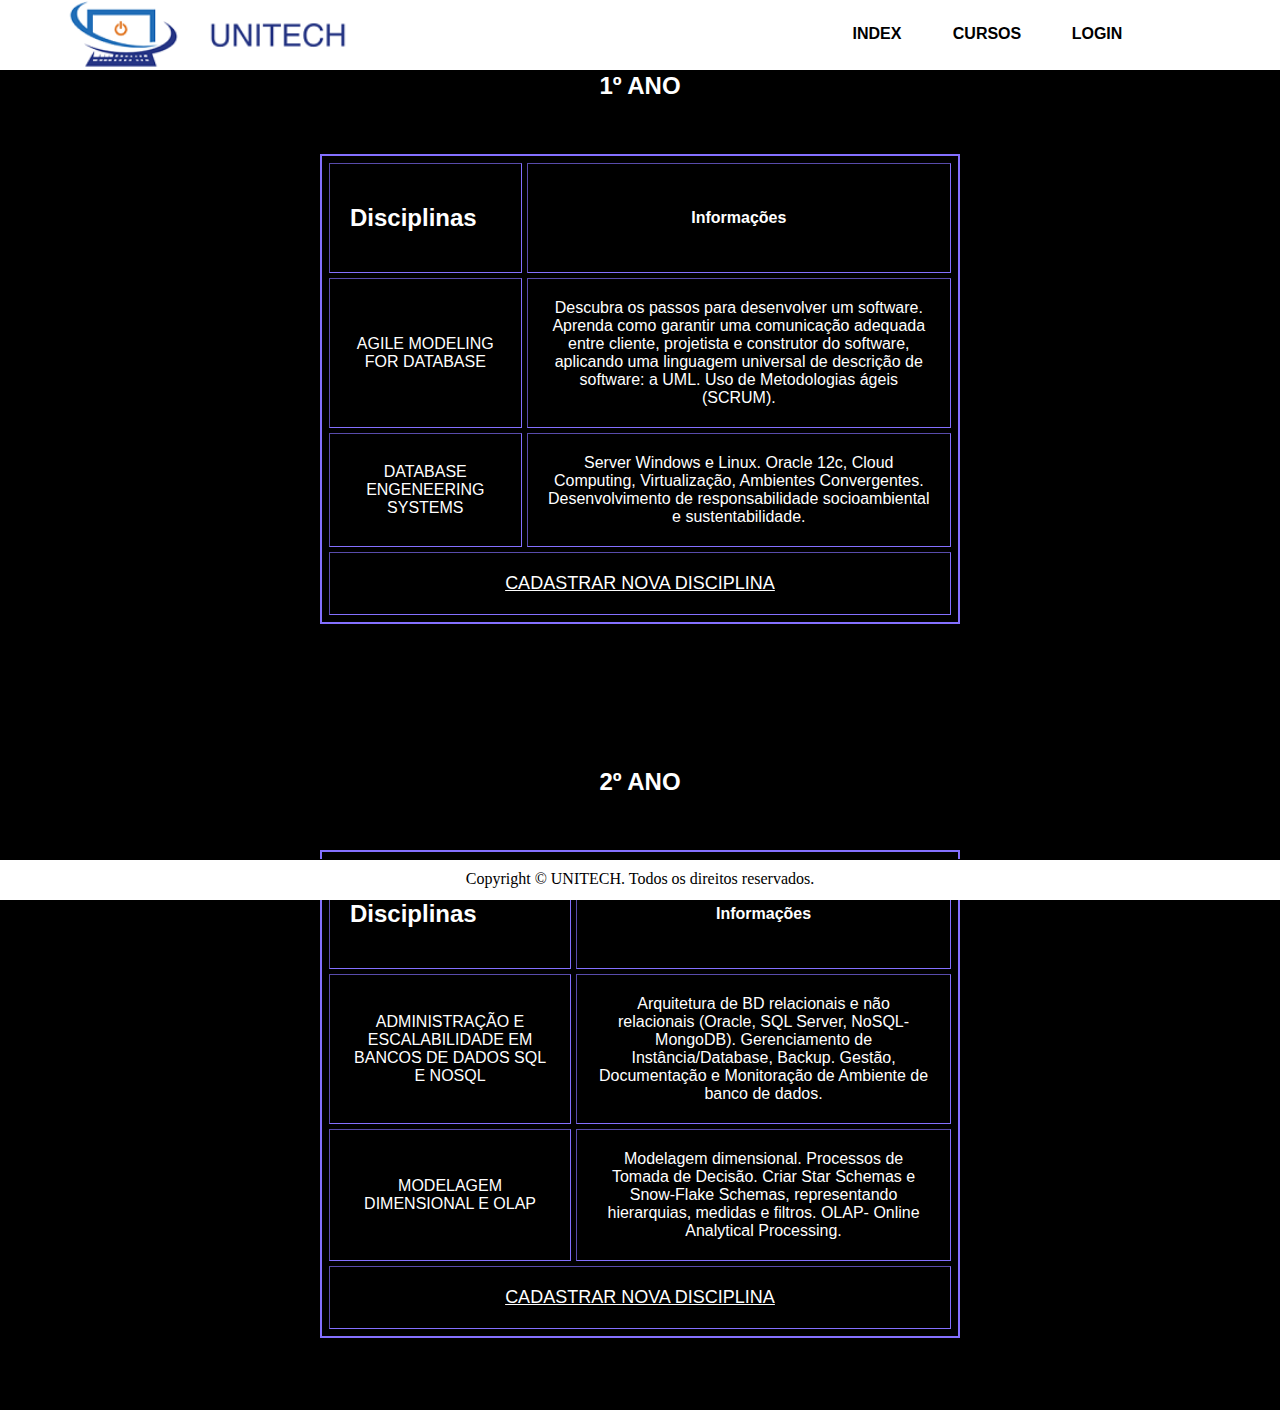
<file: Projeto/disc_bd.html>
<!DOCTYPE html>
<html>
<head>
    <meta charset="utf-8" />
    <title>ADS</title>
    <meta name="viewport" content="width=device-width, initial-scale=1">
    <link rel="stylesheet" type="text/css" media="screen" href="estilo.css" />
	<link rel="apple-touch-icon" sizes="57x57" href="imgs/icone-url.png">
	<link rel="apple-touch-icon" sizes="60x60" href="imgs/icone-url.png">
	<link rel="apple-touch-icon" sizes="72x72" href="imgs/icone-url.png">
	<link rel="apple-touch-icon" sizes="76x76" href="imgs/icone-url.png">
	<link rel="apple-touch-icon" sizes="114x114" href="imgs/icone-url.png">
	<link rel="apple-touch-icon" sizes="120x120" href="imgs/icone-url.png">
	<link rel="apple-touch-icon" sizes="144x144" href="imgs/icone-url.png">
	<link rel="apple-touch-icon" sizes="152x152" href="imgs/icone-url.png">
	<link rel="apple-touch-icon" sizes="180x180" href="imgs/icone-url.png">
	<link rel="icon" type="image/png" sizes="192x192"  href="imgs/icone-url.png">
	<link rel="icon" type="image/png" sizes="32x32" href="imgs/icone-url.png">
	<link rel="icon" type="image/png" sizes="96x96" href="imgs/icone-url.png">
	<link rel="icon" type="image/png" sizes="16x16" href="imgs/icone-url.png">
	<link rel="manifest" href="/manifest.json">
	<meta name="msapplication-TileColor" content="#ffffff">
	<meta name="msapplication-TileImage" content="imgs/icone-url.png">
	<meta name="theme-color" content="#ffffff">
</head>
<body>
    <div class="cabecalho">
        <img src="imgs/logo-menu.png" height="70px" class="logo-menu">
        
        <ul>
            <li><a href="index.html">INDEX</a></li>
            <li><a href="cursos.html">CURSOS</a></li>
            <li class="menu-login"><a href="page_index.html">LOGIN</a></li>
        </ul>
    </div>
	
	<!--------------------------- ESTE É O CONTEUDO DO SITE-------------------------------->
    <main class="conteudo">
        <br>
        <br>
        <br>
        <br>
        <center><strong><font size="5">1º ANO</font></strong></center>
        <br/>
        <br/>
        <br/>
        
        <CENTER>
        <table border = '1' CELLSPACING=5 CELLPADDING=20 width=50% height=60% class="ads"> 
            <tr>
                <td><h2>Disciplinas</h2></td>
                <td><center><strong>Informações</strong></center></td>
            </tr>
            <tr>
                <td><center>AGILE MODELING FOR DATABASE</center></td>
                <td><center>Descubra os passos para desenvolver um software. Aprenda como garantir uma comunicação adequada entre cliente, projetista e construtor do software, aplicando uma linguagem universal de descrição de software: a UML. Uso de Metodologias ágeis (SCRUM).<br/></center></td>
            </tr>
            <tr>
                <td><center>DATABASE ENGENEERING SYSTEMS<br/></center></td>
                <td><center>Server Windows e Linux. Oracle 12c, Cloud Computing, Virtualização, Ambientes Convergentes. Desenvolvimento de responsabilidade socioambiental e sustentabilidade.<br/></center></td>                
            </tr>
			<tr>
				<td colspan="2"><center><a href="disciplina-form.html" style="color:white"><font size = '4'>CADASTRAR NOVA DISCIPLINA</a></td>
			</tr>
        </table>
        </center>
            <br>
        <br>
        <br>
        <br>
    </main>
    
    <main class="conteudo">
        <br>
        <br>
        <br>
        <br>
        <center><strong><font size="5">2º ANO</font></strong></center>
        <br/>
        <br/>
        <br/>
        <CENTER>
            <table border = '1' CELLSPACING=5 CELLPADDING=20 width=50% height=60% class="ads"> 
                <tr>
                    <td><h2>Disciplinas</h2></td>
                    <td><center><strong>Informações</strong></center></td>
                </tr>
                <tr>
                    <td><center>ADMINISTRAÇÃO E ESCALABILIDADE EM BANCOS DE DADOS SQL E NOSQL<br/></center></td>
                    <td><center>Arquitetura de BD relacionais e não relacionais (Oracle, SQL Server, NoSQL- MongoDB). Gerenciamento de Instância/Database, Backup. Gestão, Documentação e Monitoração de Ambiente de banco de dados.<br/></center></td>                
                </tr>
                <tr>
                    <td><center>MODELAGEM DIMENSIONAL E OLAP<br/></center></td>
                    <td><center>Modelagem dimensional. Processos de Tomada de Decisão. Criar Star Schemas e Snow-Flake Schemas, representando hierarquias, medidas e filtros. OLAP- Online Analytical Processing.<br/></center></td>                
                </tr>
				<tr>
					<td colspan="2"><center><a href="disciplina-form.html" style="color:white"><font size = '4'>CADASTRAR NOVA DISCIPLINA</a></td>
				</tr>
            </table>
        </center>
            <br>
        <br>
        <br>
        <br>
    </main>        
    
    <footer class="rodape">
            Copyright © UNITECH. Todos os direitos reservados.
    </footer>
</body>
</html>
</file>
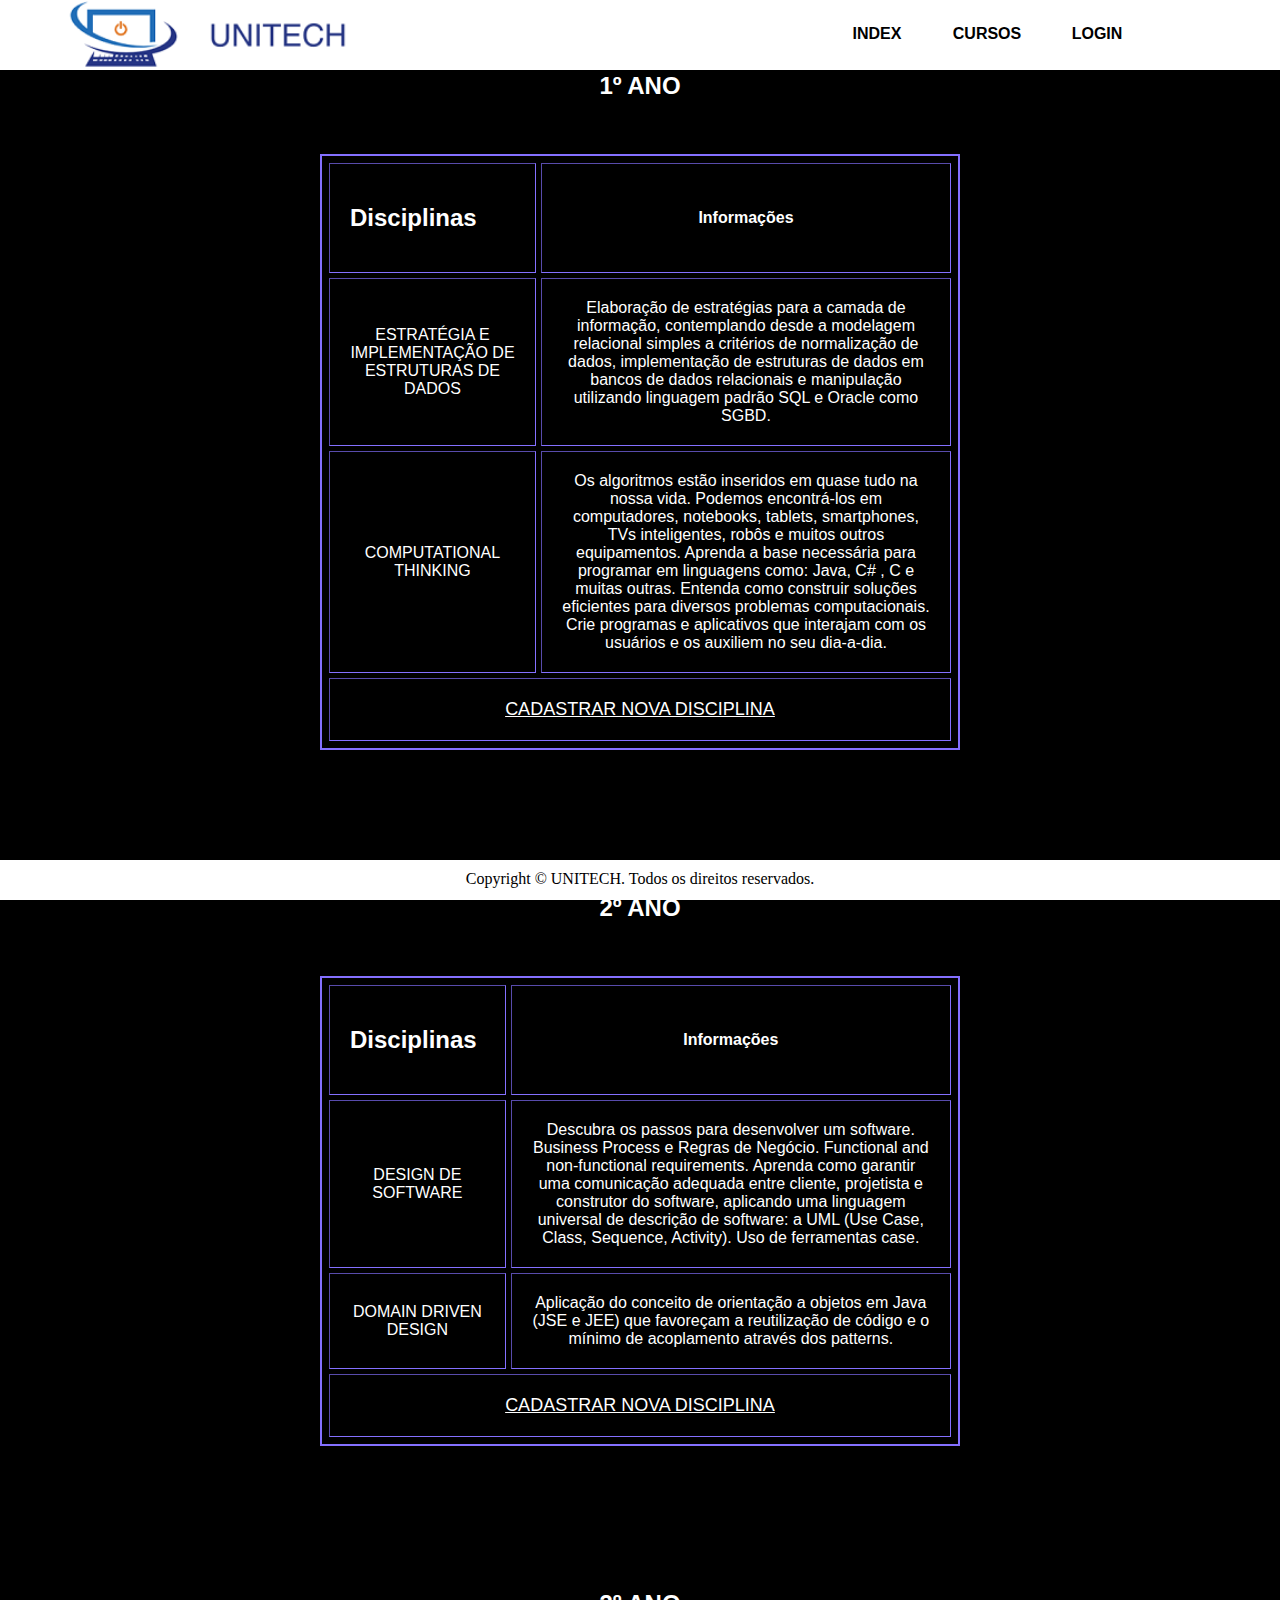
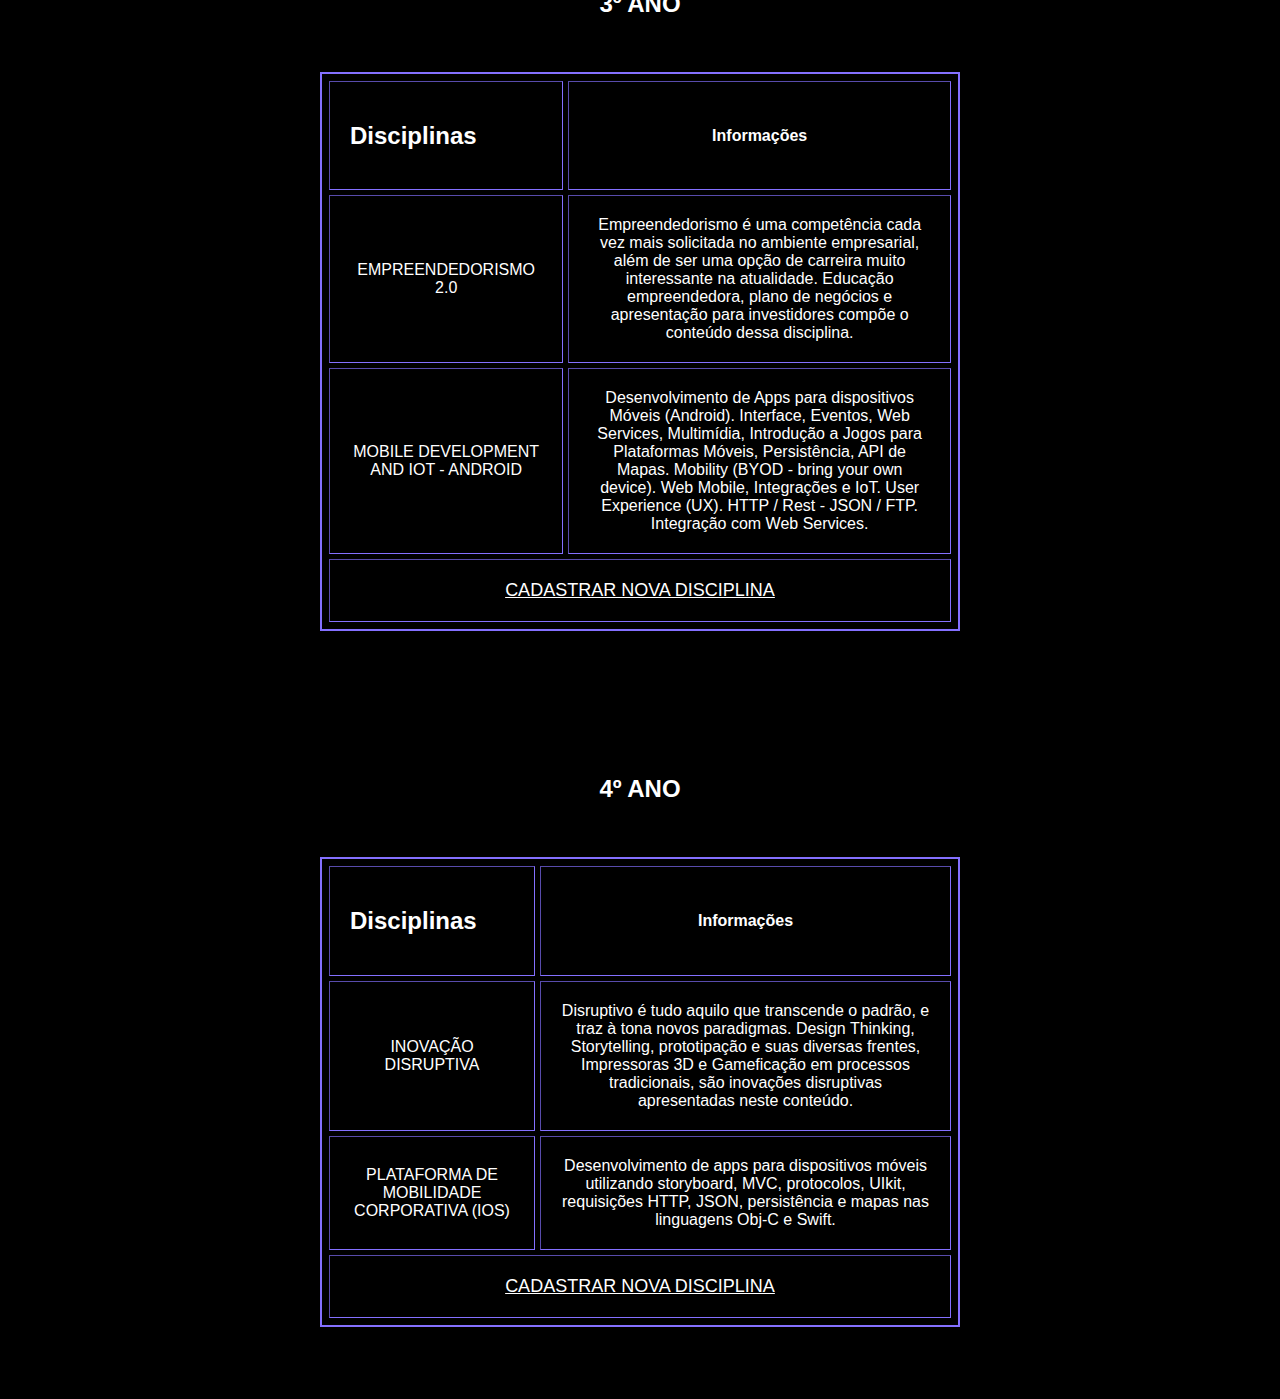
<file: Projeto/disc_si.html>
<!DOCTYPE html>
<html>
<head>
    <meta charset="utf-8" />
    <title>ADS</title>
    <meta name="viewport" content="width=device-width, initial-scale=1">
    <link rel="stylesheet" type="text/css" media="screen" href="estilo.css" />
	<link rel="apple-touch-icon" sizes="57x57" href="imgs/icone-url.png">
	<link rel="apple-touch-icon" sizes="60x60" href="imgs/icone-url.png">
	<link rel="apple-touch-icon" sizes="72x72" href="imgs/icone-url.png">
	<link rel="apple-touch-icon" sizes="76x76" href="imgs/icone-url.png">
	<link rel="apple-touch-icon" sizes="114x114" href="imgs/icone-url.png">
	<link rel="apple-touch-icon" sizes="120x120" href="imgs/icone-url.png">
	<link rel="apple-touch-icon" sizes="144x144" href="imgs/icone-url.png">
	<link rel="apple-touch-icon" sizes="152x152" href="imgs/icone-url.png">
	<link rel="apple-touch-icon" sizes="180x180" href="imgs/icone-url.png">
	<link rel="icon" type="image/png" sizes="192x192"  href="imgs/icone-url.png">
	<link rel="icon" type="image/png" sizes="32x32" href="imgs/icone-url.png">
	<link rel="icon" type="image/png" sizes="96x96" href="imgs/icone-url.png">
	<link rel="icon" type="image/png" sizes="16x16" href="imgs/icone-url.png">
	<link rel="manifest" href="/manifest.json">
	<meta name="msapplication-TileColor" content="#ffffff">
	<meta name="msapplication-TileImage" content="imgs/icone-url.png">
	<meta name="theme-color" content="#ffffff">
</head>
<body>
    <div class="cabecalho">
        <img src="imgs/logo-menu.png" height="70px" class="logo-menu">
        
        <ul>
            <li><a href="index.html">INDEX</a></li>
            <li><a href="cursos.html">CURSOS</a></li>
            <li class="menu-login"><a href="page_index.html">LOGIN</a></li>
        </ul>
    </div>
	
	<!--------------------------- ESTE É O CONTEUDO DO SITE-------------------------------->
    <main class="conteudo">
        <br>
        <br>
        <br>
        <br>
        <center><strong><font size="5">1º ANO</font></strong></center>
        <br/>
        <br/>
        <br/>
        
        <CENTER>
        <table border = '1' CELLSPACING=5 CELLPADDING=20 width=50% height=60% class="ads"> 
            <tr>
                <td><h2>Disciplinas</h2></td>
                <td><center><strong>Informações</strong></center></td>
            </tr>
            <tr>
                <td><center>ESTRATÉGIA E IMPLEMENTAÇÃO DE ESTRUTURAS DE DADOS</center></td>
                <td><center>Elaboração de estratégias para a camada de informação, contemplando desde a modelagem relacional simples a critérios de normalização de dados, implementação de estruturas de dados em bancos de dados relacionais e manipulação utilizando linguagem padrão SQL e Oracle como SGBD.<br/></center></td>
            </tr>
            <tr>
                <td><center>COMPUTATIONAL THINKING<br/></center></td>
                <td><center>Os algoritmos estão inseridos em quase tudo na nossa vida. Podemos encontrá-los em computadores, notebooks, tablets, smartphones, TVs inteligentes, robôs e muitos outros equipamentos. Aprenda a base necessária para programar em linguagens como: Java, C# , C e muitas outras. Entenda como construir soluções eficientes para diversos problemas computacionais. Crie programas e aplicativos que interajam com os usuários e os auxiliem no seu dia-a-dia.<br/></center></td>                
            </tr>
			<tr>
				<td colspan="2"><center><a href="disciplina-form.html" style="color:white"><font size = '4'>CADASTRAR NOVA DISCIPLINA</a></td>
			</tr>
        </table>
        </center>
            <br>
        <br>
        <br>
        <br>
    </main>
    
    <main class="conteudo">
        <br>
        <br>
        <br>
        <br>
        <center><strong><font size="5">2º ANO</font></strong></center>
        <br/>
        <br/>
        <br/>
        <CENTER>
            <table border = '1' CELLSPACING=5 CELLPADDING=20 width=50% height=60% class="ads"> 
                <tr>
                    <td><h2>Disciplinas</h2></td>
                    <td><center><strong>Informações</strong></center></td>
                </tr>
                <tr>
                    <td><center>DESIGN DE SOFTWARE<br/></center></td>
                    <td><center>Descubra os passos para desenvolver um software. Business Process e Regras de Negócio. Functional and non-functional requirements. Aprenda como garantir uma comunicação adequada entre cliente, projetista e construtor do software, aplicando uma linguagem universal de descrição de software: a UML (Use Case, Class, Sequence, Activity). Uso de ferramentas case.<br/></center></td>                
                </tr>
                <tr>
                    <td><center>DOMAIN DRIVEN DESIGN<br/></center></td>
                    <td><center>Aplicação do conceito de orientação a objetos em Java (JSE e JEE) que favoreçam a reutilização de código e o mínimo de acoplamento através dos patterns.<br/></center></td>                
                </tr>
				<tr>
				<td colspan="2"><center><a href="disciplina-form.html" style="color:white"><font size = '4'>CADASTRAR NOVA DISCIPLINA</a></td>
			</tr>
            </table>
        </center>
            <br>
        <br>
        <br>
        <br>
    </main>        

    <main class="conteudo">
        <br>
        <br>
        <br>
        <br>
        <center><strong><font size="5">3º ANO</font></strong></center>
        <br/>
        <br/>
        <br/>
        
        <CENTER>
        <table border = '1' CELLSPACING=5 CELLPADDING=20 width=50% height=60% class="ads"> 
            <tr>
                <td><h2>Disciplinas</h2></td>
                <td><center><strong>Informações</strong></center></td>
            </tr>
            <tr>
                <td><center>EMPREENDEDORISMO 2.0</center></td>
                <td><center>Empreendedorismo é uma competência cada vez mais solicitada no ambiente empresarial, além de ser uma opção de carreira muito interessante na atualidade. Educação empreendedora, plano de negócios e apresentação para investidores compõe o conteúdo dessa disciplina.<br/></center></td>
            </tr>
            <tr>
                <td><center>MOBILE DEVELOPMENT AND IOT - ANDROID<br/></center></td>
                <td><center>Desenvolvimento de Apps para dispositivos Móveis (Android). Interface, Eventos, Web Services, Multimídia, Introdução a Jogos para Plataformas Móveis, Persistência, API de Mapas. Mobility (BYOD - bring your own device). Web Mobile, Integrações e IoT. User Experience (UX). HTTP / Rest - JSON / FTP. Integração com Web Services.<br/></center></td>                
            </tr>
			<tr>
				<td colspan="2"><center><a href="disciplina-form.html" style="color:white"><font size = '4'>CADASTRAR NOVA DISCIPLINA</a></td>
			</tr>
        </table>
        </center>
            <br>
        <br>
        <br>
        <br>
    </main>
    
    <main class="conteudo">
        <br>
        <br>
        <br>
        <br>
        <center><strong><font size="5">4º ANO</font></strong></center>
        <br/>
        <br/>
        <br/>
        <CENTER>
            <table border = '1' CELLSPACING=5 CELLPADDING=20 width=50% height=60% class="ads"> 
                <tr>
                    <td><h2>Disciplinas</h2></td>
                    <td><center><strong>Informações</strong></center></td>
                </tr>
                <tr>
                    <td><center>INOVAÇÃO DISRUPTIVA<br/></center></td>
                    <td><center>Disruptivo é tudo aquilo que transcende o padrão, e traz à tona novos paradigmas. Design Thinking, Storytelling, prototipação e suas diversas frentes, Impressoras 3D e Gameficação em processos tradicionais, são inovações disruptivas apresentadas neste conteúdo.<br/></center></td>                
                </tr>
                <tr>
                    <td><center>PLATAFORMA DE MOBILIDADE CORPORATIVA (IOS)<br/></center></td>
                    <td><center>Desenvolvimento de apps para dispositivos móveis utilizando storyboard, MVC, protocolos, UIkit, requisições HTTP, JSON, persistência e mapas nas linguagens Obj-C e Swift.<br/></center></td>                
                </tr>
				<tr>
				<td colspan="2"><center><a href="disciplina-form.html" style="color:white"><font size = '4'>CADASTRAR NOVA DISCIPLINA</a></td>
			</tr>
            </table>
        </center>
            <br>
        <br>
        <br>
        <br>
    </main>        
    
    <footer class="rodape">
            Copyright © UNITECH. Todos os direitos reservados.
    </footer>
</body>
</html>
</file>
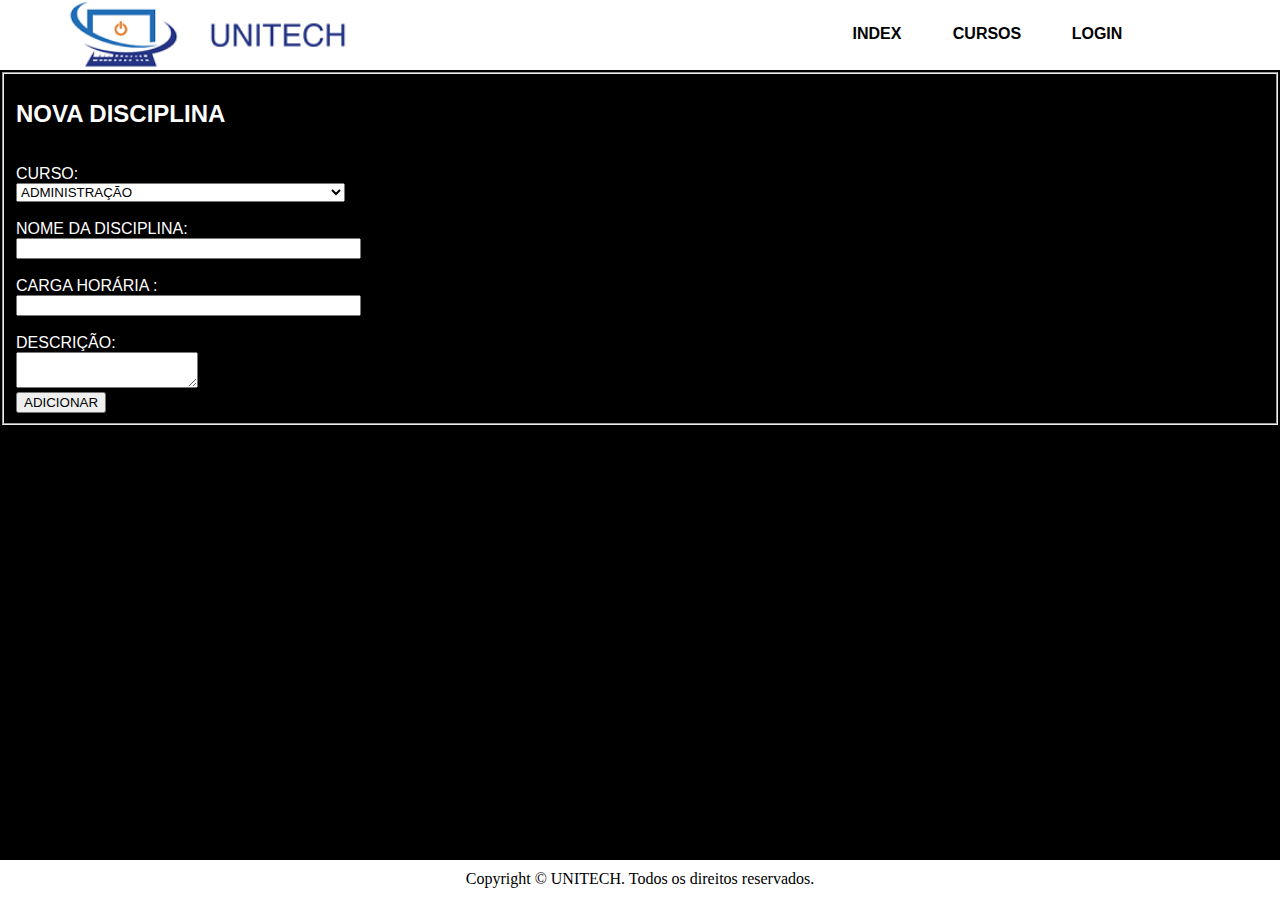
<file: Projeto/disciplina-form.html>
<!DOCTYPE html>
<html>
<head>
    <meta charset="utf-8" />
    <title>Index</title>
    <meta name="viewport" content="width=device-width, initial-scale=1">
    <link rel="stylesheet" type="text/css" media="screen" href="estilo.css" />
	<link rel="apple-touch-icon" sizes="57x57" href="imgs/icone-url.png">
	<link rel="apple-touch-icon" sizes="60x60" href="imgs/icone-url.png">
	<link rel="apple-touch-icon" sizes="72x72" href="imgs/icone-url.png">
	<link rel="apple-touch-icon" sizes="76x76" href="imgs/icone-url.png">
	<link rel="apple-touch-icon" sizes="114x114" href="imgs/icone-url.png">
	<link rel="apple-touch-icon" sizes="120x120" href="imgs/icone-url.png">
	<link rel="apple-touch-icon" sizes="144x144" href="imgs/icone-url.png">
	<link rel="apple-touch-icon" sizes="152x152" href="imgs/icone-url.png">
	<link rel="apple-touch-icon" sizes="180x180" href="imgs/icone-url.png">
	<link rel="icon" type="image/png" sizes="192x192"  href="imgs/icone-url.png">
	<link rel="icon" type="image/png" sizes="32x32" href="imgs/icone-url.png">
	<link rel="icon" type="image/png" sizes="96x96" href="imgs/icone-url.png">
	<link rel="icon" type="image/png" sizes="16x16" href="imgs/icone-url.png">
	<link rel="manifest" href="/manifest.json">
	<meta name="msapplication-TileColor" content="#ffffff">
	<meta name="msapplication-TileImage" content="imgs/icone-url.png">
	<meta name="theme-color" content="#ffffff">
</head>
<body class="cor">
    <div class="cabecalho">
        <img src="imgs/logo-menu.png" height="70px" class="logo-menu">
        
        <ul>
            <li><a href="index.html">INDEX</a></li>
            <li><a href="cursos.html">CURSOS</a></li>
            <li class="menu-login"><a href="page_index.html">LOGIN</a></li>
        </ul>
    </div>
	
	<!--------------------------- ESTE É O CONTEUDO DO SITE-------------------------------->
    <main class="conteudo">
        <br>
        <br>
        <br>
        <br>
        <fieldset>
        <h2> NOVA DISCIPLINA  </h2> 
                
                    
                    </br>
                    <label for="CURSO">CURSO:</label></br>
                    <td align="left">
                    <select name="CURSO"> 
                    <option value="ADMIN">ADMINISTRAÇÃO</option> 
                    <option value="ADS">ANALISES E DESENVOLVIMENTO DE SISTEMAS</option> 
                    <option value="BD">BANCO DE DADOS</option> 
                    <option value="SI">SISTEMAS DE INFORMAÇÃO</option> 
                    </select></br>
                </br>
                        
                        <label>NOME DA DISCIPLINA:</label>  <div style="text-indent: 170px;"></div>
                        <input type="text" name="DISCIPLINA" size="40" maxlength="40" required><br/>
                        </br>
                        
                        <label>CARGA HORÁRIA :</label> <div style="text-indent: 170px;"></div>
                        <input type="text" name="CARGA HORÁRIA" size="40" maxlength="40"><br/>
                    </br>
                     
                    
                       <label>DESCRIÇÃO:</label></br> <div style="text-indent: 170px;"></div>
                       <textarea maxlength="500"></textarea></br>
                 <input type="button" value="ADICIONAR" />
    </fieldset>
            
        <br>
        <br>
        <br>
        <br>
    </main>
	
    <footer class="rodape">
            Copyright © UNITECH. Todos os direitos reservados.
    </footer>
</body>
</html>
</file>
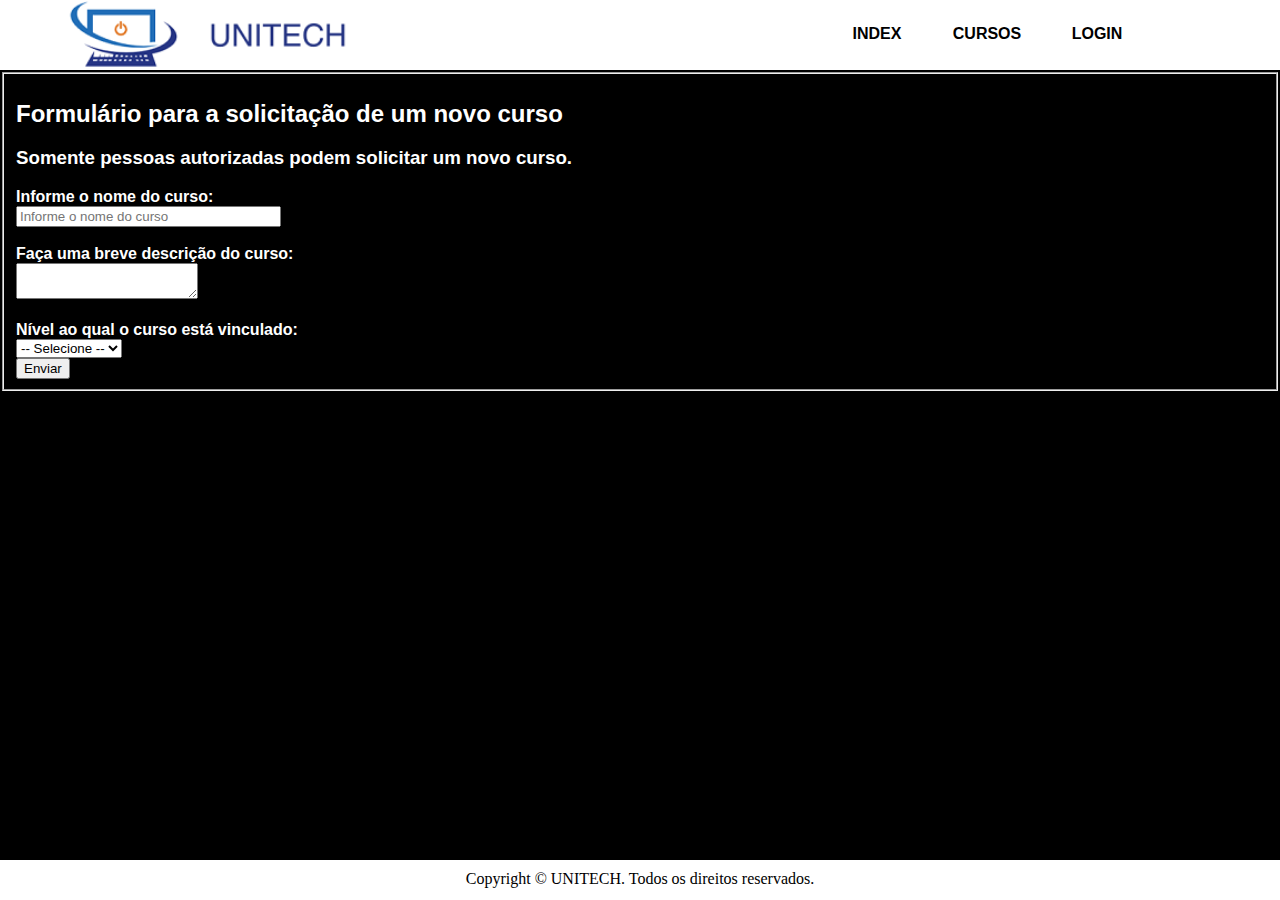
<file: Projeto/novocurso_form.html>
<!DOCTYPE html>
<html>
<head>
    <meta charset="utf-8" />
    <title>Index</title>
    <meta name="viewport" content="width=device-width, initial-scale=1">
    <link rel="stylesheet" type="text/css" media="screen" href="estilo.css" />
	<link rel="apple-touch-icon" sizes="57x57" href="imgs/icone-url.png">
	<link rel="apple-touch-icon" sizes="60x60" href="imgs/icone-url.png">
	<link rel="apple-touch-icon" sizes="72x72" href="imgs/icone-url.png">
	<link rel="apple-touch-icon" sizes="76x76" href="imgs/icone-url.png">
	<link rel="apple-touch-icon" sizes="114x114" href="imgs/icone-url.png">
	<link rel="apple-touch-icon" sizes="120x120" href="imgs/icone-url.png">
	<link rel="apple-touch-icon" sizes="144x144" href="imgs/icone-url.png">
	<link rel="apple-touch-icon" sizes="152x152" href="imgs/icone-url.png">
	<link rel="apple-touch-icon" sizes="180x180" href="imgs/icone-url.png">
	<link rel="icon" type="image/png" sizes="192x192"  href="imgs/icone-url.png">
	<link rel="icon" type="image/png" sizes="32x32" href="imgs/icone-url.png">
	<link rel="icon" type="image/png" sizes="96x96" href="imgs/icone-url.png">
	<link rel="icon" type="image/png" sizes="16x16" href="imgs/icone-url.png">
	<link rel="manifest" href="/manifest.json">
	<meta name="msapplication-TileColor" content="#ffffff">
	<meta name="msapplication-TileImage" content="imgs/icone-url.png">
	<meta name="theme-color" content="#ffffff"> 
</head>
<body>
    <div class="cabecalho">
        <img src="imgs/logo-menu.png" height="70px" class="logo-menu">
        
        <ul>
            <li><a href="index.html">INDEX</a></li>
            <li><a href="cursos.html">CURSOS</a></li>
            <li class="menu-login"><a href="page_index.html">LOGIN</a></li>
        </ul>
    </div>
	
	<!--------------------------- ESTE É O CONTEUDO DO SITE-------------------->
    <main class="conteudo">
        <br>
        <br>
        <br>
        <br>
        <fieldset class="field_tamires">
        <p><h2> Formulário para a solicitação de um novo curso</h2></p>
        <p><h3> Somente pessoas autorizadas podem solicitar um novo curso.</h3></p>
        <form action="cadastro" method="POST" name="CadastroCurso">
            <label><b>Informe o nome do curso:</b></label></br>
            <input type="text" name="nameCurso" placeholder="Informe o nome do curso" required size="30" maxlength="30"></br>
        </br>
            <label><b>Faça uma breve descrição do curso:</b></label></br>
            <textarea name="descricao"></textarea></br>
            </br><label><b>Nível ao qual o curso está vinculado:</b></label>
            </br><select name="nivel">
                <option value ="SL"> -- Selecione --</option>
                <option value="TC"> Tecnólogo</option>
                <option value="BH"> Bacharel</option></br>
           
            
            </select>
        </br>
        <input type="submit" value="Enviar">   
        </form>
        </fieldset>
        <br>
        <br>
        <br>
        <br>
    </main>
	
    <footer class="rodape">
            Copyright © UNITECH. Todos os direitos reservados.
    </footer>
</body>
</html>
</file>
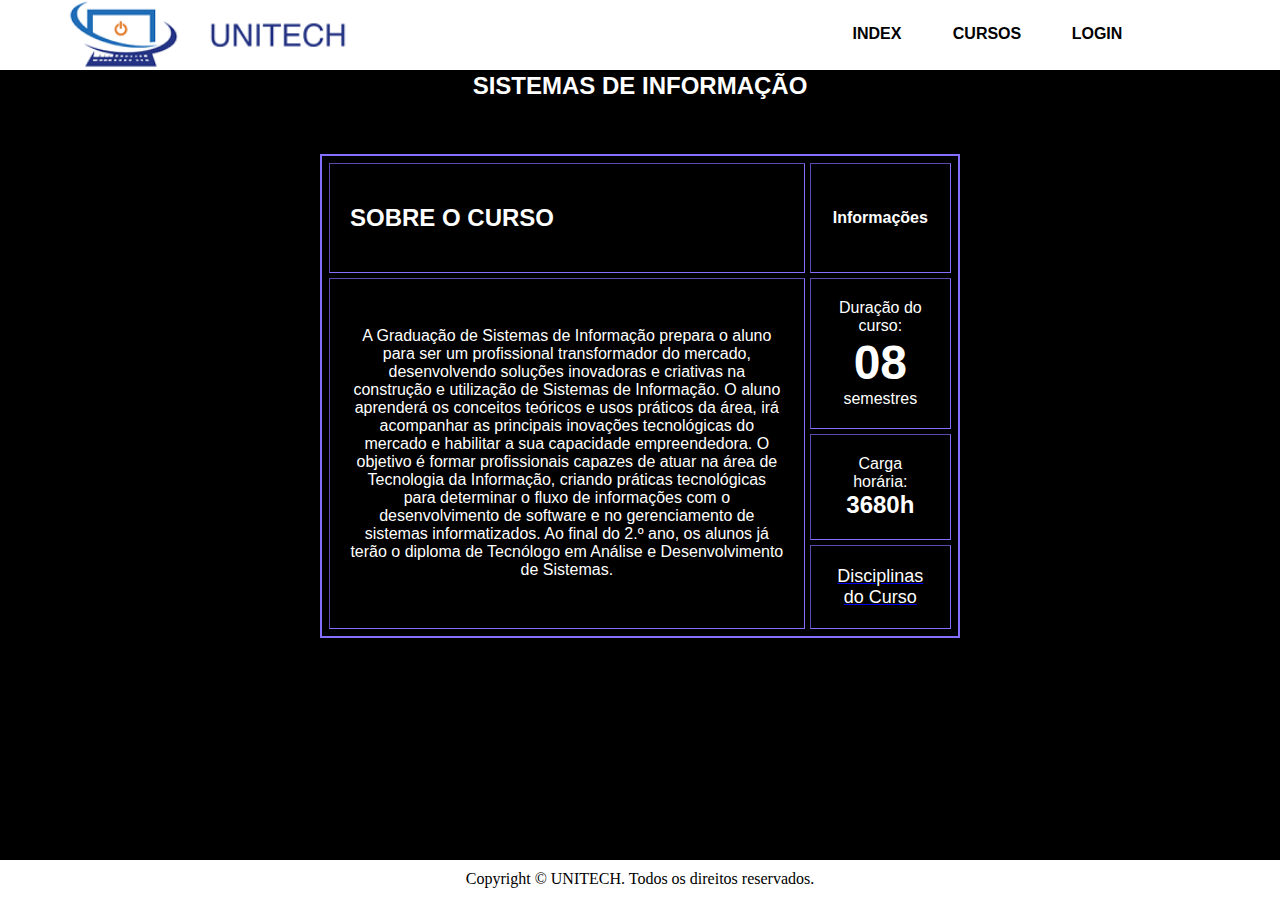
<file: Projeto/si.html>
<!DOCTYPE html>
<html>
<head>
    <meta charset="utf-8" />
    <title>SI</title>
    <meta name="viewport" content="width=device-width, initial-scale=1">
    <link rel="stylesheet" type="text/css" media="screen" href="estilo.css" />
	<link rel="apple-touch-icon" sizes="57x57" href="imgs/icone-url.png">
	<link rel="apple-touch-icon" sizes="60x60" href="imgs/icone-url.png">
	<link rel="apple-touch-icon" sizes="72x72" href="imgs/icone-url.png">
	<link rel="apple-touch-icon" sizes="76x76" href="imgs/icone-url.png">
	<link rel="apple-touch-icon" sizes="114x114" href="imgs/icone-url.png">
	<link rel="apple-touch-icon" sizes="120x120" href="imgs/icone-url.png">
	<link rel="apple-touch-icon" sizes="144x144" href="imgs/icone-url.png">
	<link rel="apple-touch-icon" sizes="152x152" href="imgs/icone-url.png">
	<link rel="apple-touch-icon" sizes="180x180" href="imgs/icone-url.png">
	<link rel="icon" type="image/png" sizes="192x192"  href="imgs/icone-url.png">
	<link rel="icon" type="image/png" sizes="32x32" href="imgs/icone-url.png">
	<link rel="icon" type="image/png" sizes="96x96" href="imgs/icone-url.png">
	<link rel="icon" type="image/png" sizes="16x16" href="imgs/icone-url.png">
	<link rel="manifest" href="/manifest.json">
	<meta name="msapplication-TileColor" content="#ffffff">
	<meta name="msapplication-TileImage" content="imgs/icone-url.png">
	<meta name="theme-color" content="#ffffff">
</head>
<body>
    <div class="cabecalho">
        <img src="imgs/logo-menu.png" height="70px" class="logo-menu">
        
        <ul>
            <li><a href="index.html">INDEX</a></li>
            <li><a href="cursos.html">CURSOS</a></li>
            <li class="menu-login"><a href="page_index.html">LOGIN</a></li>
        </ul>
    </div>
	
	<!--------------------------- ESTE É O CONTEUDO DO SITE---------------------------------->
    <main class="conteudo">
        <br>
        <br>
        <br>
        <br>
        <center><strong><font size="5">SISTEMAS DE INFORMAÇÃO</font></strong></center>
		<br/>
		<br/>
		<br/>
		
		<CENTER>
		<table border = '1' CELLSPACING=5 CELLPADDING=20 width=50% height=60% class="si"> 
			<tr>
				<td><h2>SOBRE O CURSO</h2></td>
				<td><center><strong>Informações</strong></center></td>
			</tr>
			<tr>
				<td rowspan = '3' ><center>A Graduação de Sistemas de Informação prepara o aluno para ser um profissional transformador do mercado, desenvolvendo soluções inovadoras e criativas na construção e utilização de Sistemas de Informação.

O aluno aprenderá os conceitos teóricos e usos práticos da área, irá acompanhar as principais inovações tecnológicas do mercado e habilitar a sua capacidade empreendedora.

O objetivo é formar profissionais capazes de atuar na área de Tecnologia da Informação, criando práticas tecnológicas para determinar o fluxo de informações com o desenvolvimento de software e no gerenciamento de sistemas informatizados. Ao final do 2.º ano, os alunos já terão o diploma de Tecnólogo em Análise e Desenvolvimento de Sistemas.</center></td>
				<td> <center>Duração do curso:<br/><strong><font size="30">08</font></strong><br/>semestres</center></td>
			</tr>
			<tr>
				<td> <center>Carga horária:<br/><strong><font size="5">3680h</font></strong></center></td>
			</tr>
			<tr>
				<td><center><a href='disc_si.html'><font size = '4' style="color:white">Disciplinas do Curso</font></a></center></td>
			</tr>
		</table>
		</center>
            <br>
        <br>
        <br>
        <br>
    </main>
	
    <footer class="rodape">
            Copyright © UNITECH. Todos os direitos reservados.
    </footer>
</body>
</html>
</file>
<file: Projeto/estilo.css>
body{
    background-color:black;
    width: 100%;
    height: 700px;
    margin:0px;
    padding: 0px;
    -webkit-appearance: textfield; /* 1 */
    -moz-box-sizing: content-box;
    -webkit-box-sizing: content-box; /* 2 */
    box-sizing: content-box;
     
}

.cabecalho{
    background-color: white ;
    width: 100%;
    height: 70px;
    font-family: 'Segoe UI', Tahoma, Geneva, Verdana, sans-serif;
    border-bottom:0.5px solid black;
    font-weight: bold;
    display:flow-root;
    position: fixed;
}

.cabecalho ul{
    margin-top:0px;
    list-style: none;
    margin-right: 10%;
    float: right;
}

.cabecalho ul li{
    float: left;
    width: 110px;
    height: 38px;
    margin-top: 25px;
    padding-bottom: 5px;
    text-align: center;
}

.cabecalho ul li:hover{
    border-bottom: 3px solid black;
}
.cabecalho ul a{
    text-decoration: none;
    color:black;
    position: inline-block;
}

.logo-menu{
    margin-left: 5%;
    float: left;
}

.rodape{
    width: 100%;
    height: 30px;
    color:black;
    background-color: white;
    bottom:0;
    padding-top: 10px;
    position: absolute;
    border-top: 1px solid black;
    text-align: center;
    position: fixed;
    display: block;
    
}

.conteudo{
    text-align: justify;
    font-family: 'tahoma', sans-serif;
    color: white;
    
}
.adm{
    border-style: solid;
	border-color: #8470FF; 
	border-width: 2px; 
	padding: 2px; 
}

.ads{
    border-style: solid;
	border-color: #8470FF; 
	border-width: 2px; 
	padding: 2px; 
}

.bd{
    border-style: solid;
	border-color: #8470FF; 
	border-width: 2px; 
	padding: 2px; 
}

.si{
    border-style: solid;
	border-color: #8470FF; 
	border-width: 2px; 
    padding: 2px;
}

.curso{
    border-style: solid;
	border-color: #8470FF; 
	border-width: 2px; 
	padding: 2px; 

}

.field{
    border:2px groove #8470FF /* Border width, style and colour
}
</file>
